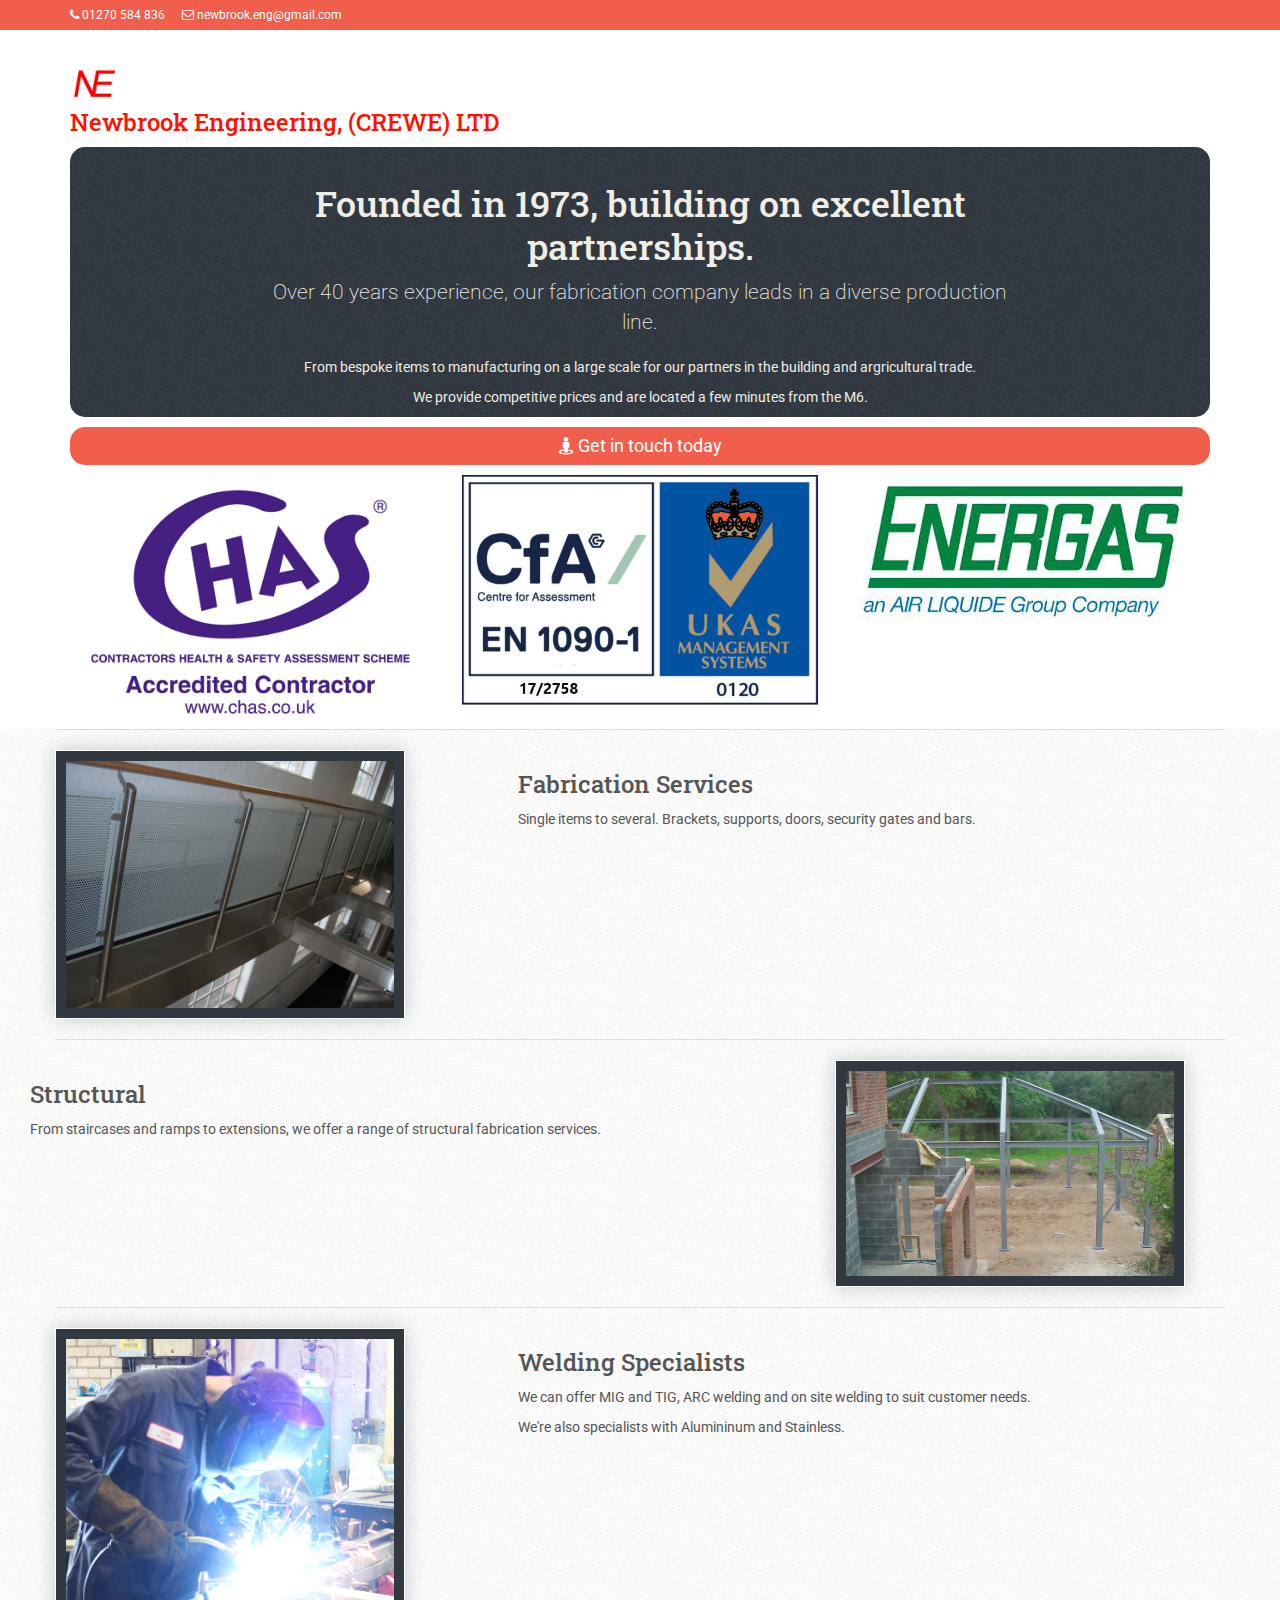
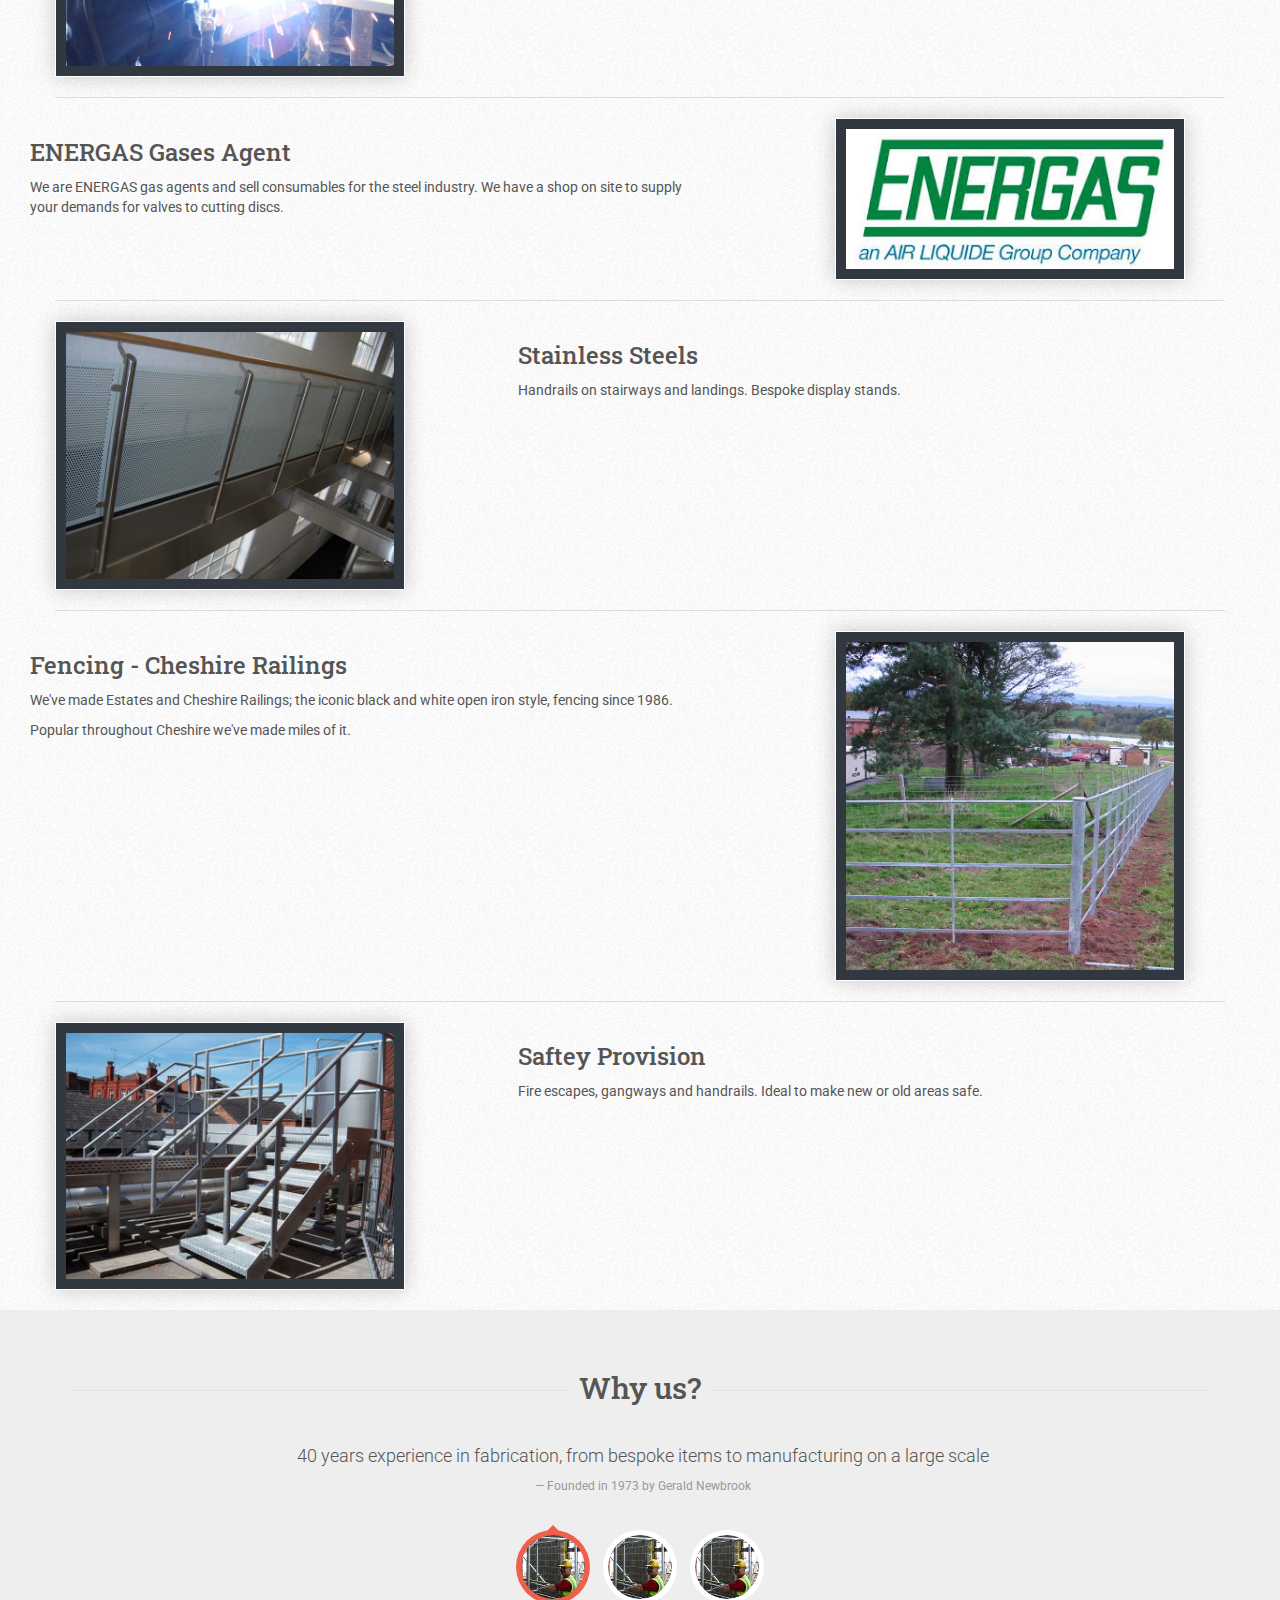
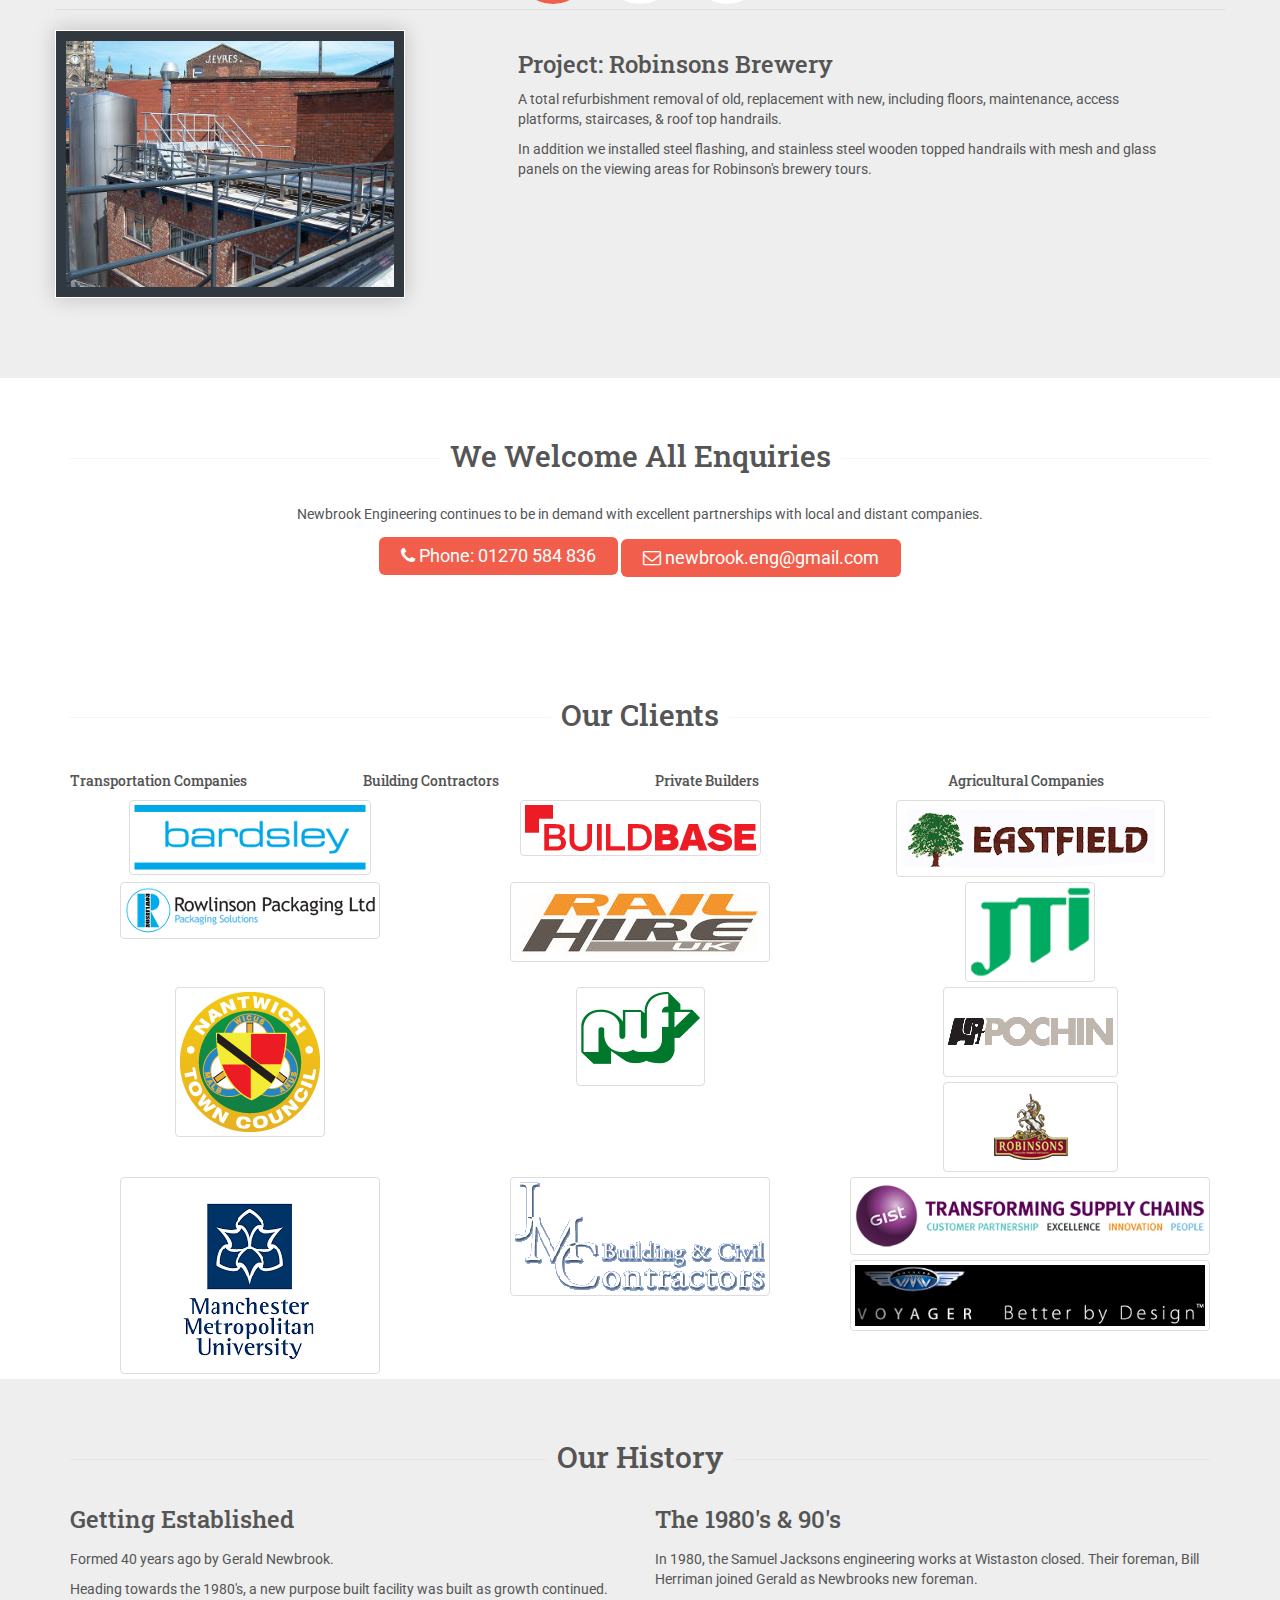
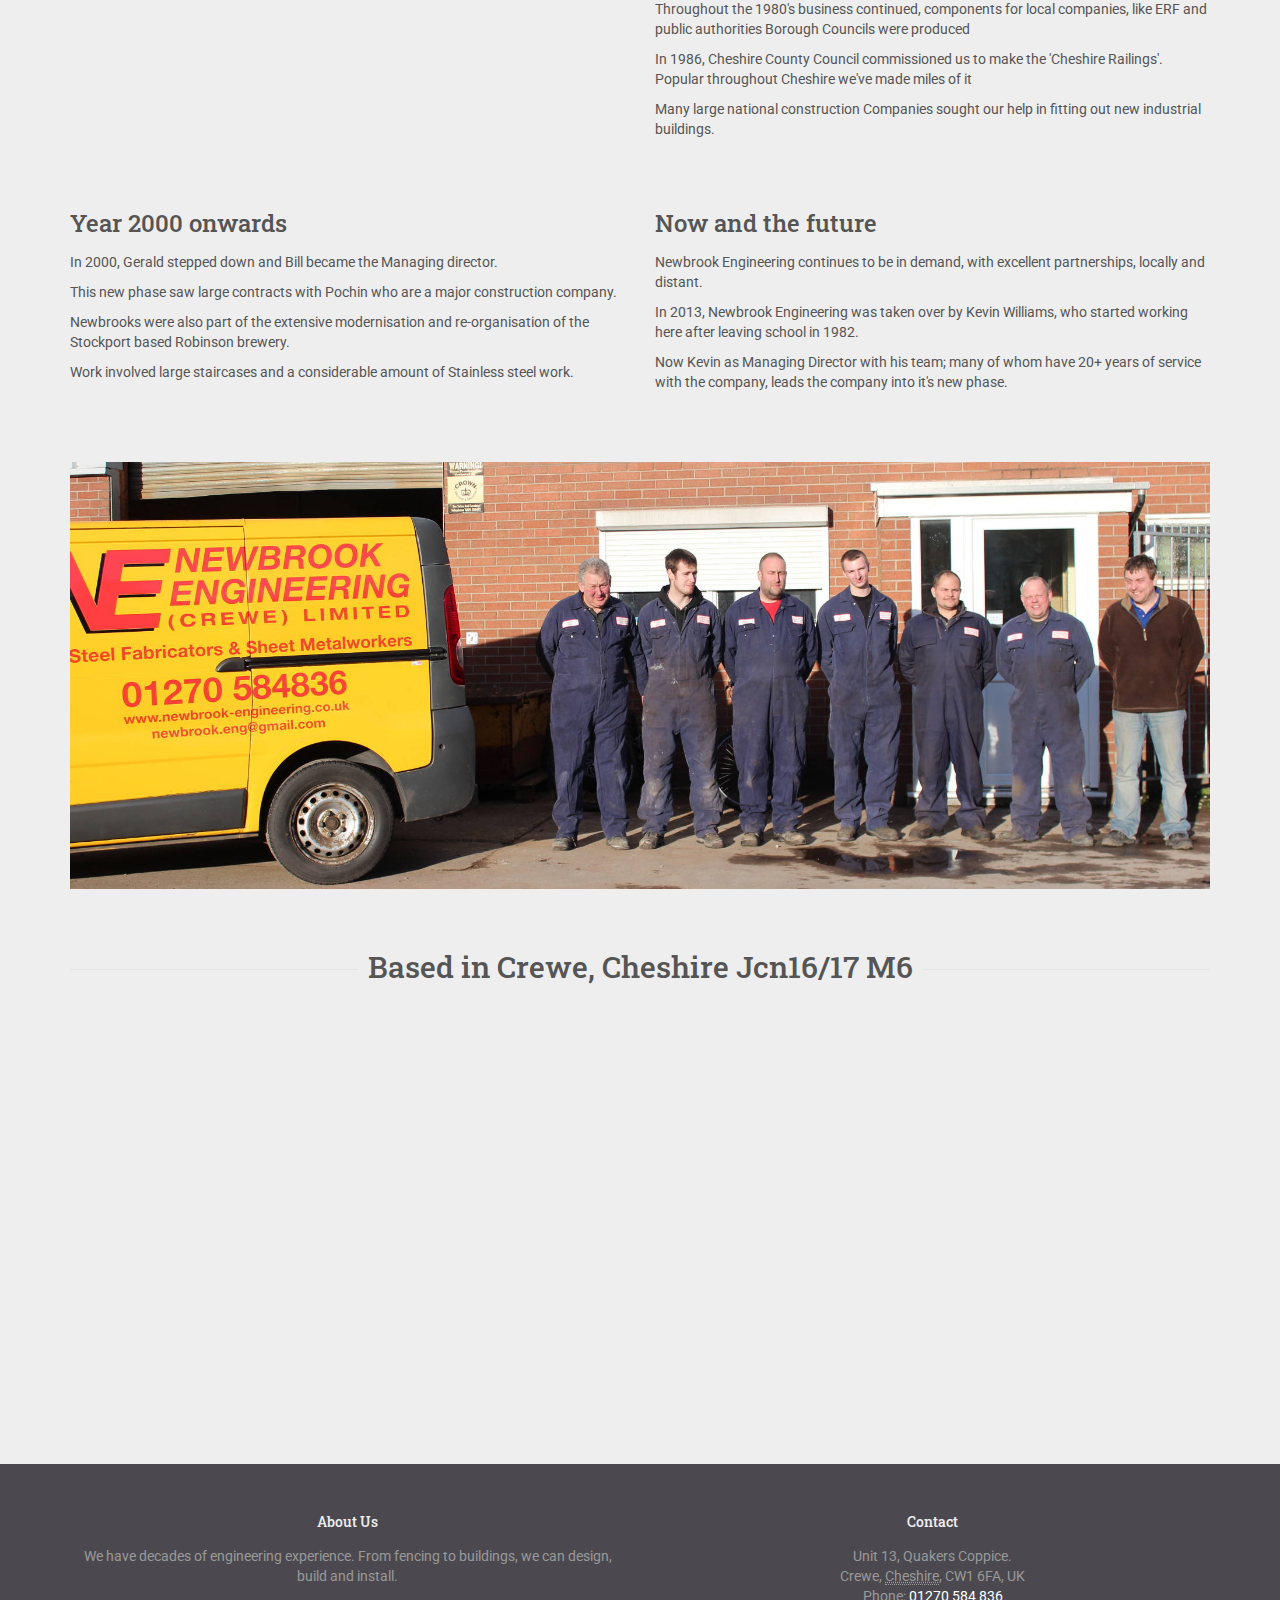
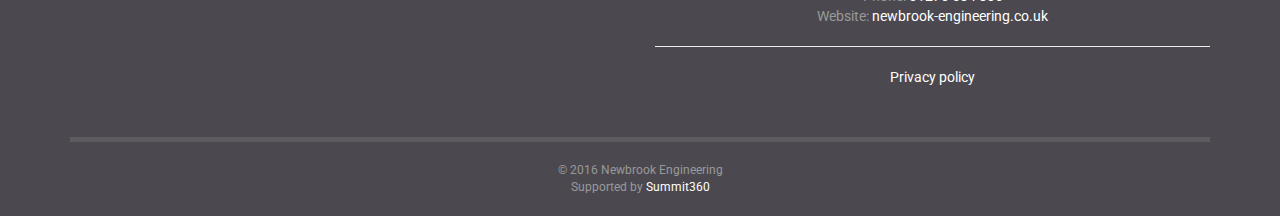
<file: index.html>
<!DOCTYPE html> <html lang=en> <head> <meta charset=utf-8> <meta name=viewport content="width=device-width, initial-scale=1"> <meta content="IE=edge,chrome=1" http-equiv=X-UA-Compatible> <title>Newbrook Engineering - Metal Fabricators</title> <meta name=description content="Metal Fabricators - Based in Crewe, Cheshire."> <meta name=author content="Summit 360 ~ Colin Densem"> <link href="assets/css/all-140fedab.css" rel=stylesheet /> <link rel=stylesheet href="https://maxcdn.bootstrapcdn.com/font-awesome/4.5.0/css/font-awesome.min.css"> <!--[if lt IE 9]><script src="https://oss.maxcdn.com/libs/html5shiv/3.7.0/html5shiv.js"></script> <script src="https://oss.maxcdn.com/libs/respond.js/1.3.0/respond.min.js"></script><![endif]--> </head> <body> <div id=top-header> <div class=container> <div class=info> <span><a href="tel:+441270584836"><i class="fa fa-phone"></i> 01270 584 836</a></span> <span> <a href="mailto:newbrook.eng@gmail.com"><i class="fa fa-envelope-o"></i> newbrook.eng@gmail.com</a> </span> </div> </div> </div> <div class=container> <div class="header p-t-10"> <h3 class=text-muted> <img class="ne-logo hidden-xs" src="assets/img/ne-logo-4c149de4.jpg"></img> <a href="/" class=c-red>Newbrook Engineering, (CREWE) LTD</a></h3> </div> <div class="headline-summary inverse pattern-noise merge-bottom"> <div class=row> <div class="col-sm-8 col-sm-offset-2"> <h1>Founded in 1973, building on excellent partnerships.</h1> <p class=lead>Over 40 years experience, our fabrication company leads in a diverse production line.</p> <p>From bespoke items to manufacturing on a large scale for our partners in the building and argricultural trade.</p> <p>We provide competitive prices and are located a few minutes from the M6.</p> </div> </div> </div> </div> <div class=container> <div class=row> <div class=col-xs-12> <a href="#contact" class="btn btn-lg btn-block btn-danger"> <i class="fa fa-1x fa-street-view"></i> Get in touch today</a> </div> <div class="col-sm-4 col-xs-12"> <img src="assets/img/chas-27c5e1da.jpg" class="img-responsive client-logo hidden-xs"/> <p class="text-center lead visible-xs mt2">We are CHAS accredited contractor.</p> </div> <div class="col-sm-4 col-xs-12"> <img src="assets/img/newbrook-cfa-ukas-0b949fa0.jpg" class="img-responsive client-logo hidden-xs"/> <p class="text-center lead visible-xs mt2">We are CFA/UKAS accredited.</p> </div> <div class="col-sm-4 col-xs-12"> <img src="assets/img/energas-1c133440.jpeg" class="img-responsive client-logo hidden-xs"/> <p class="text-center lead visible-xs mt2">We are ENERGAS Agents in Cheshire.</p> </div> </div> </div> <div class="alternates pattern-noise"> <div class=container> <div class="alternate-graphicbox row"> <div class="graphicbox col-sm-4"> <img src="assets/img/whats/what-1-c2807315.jpg" alt="" class=text-center> </div> <div class="description col-sm-7 col-sm-push-1"> <h3 class="">Fabrication Services</h3> <p>Single items to several. Brackets, supports, doors, security gates and bars.</p> </div> </div> </div> <div class=container> <div class="alternate-graphicbox row"> <div class="graphicbox col-sm-4 col-sm-push-8"> <img src="assets/img/whats/what-44-682df68b.jpg" alt="" class=text-center> </div> <div class="description col-sm-7 col-sm-pull-4"> <h3 class="">Structural</h3> <p>From staircases and ramps to extensions, we offer a range of structural fabrication services.</p> </div> </div> </div> <div class=container> <div class="alternate-graphicbox row"> <div class="graphicbox col-sm-4"> <img src="assets/img/whats/what-7-fefeb287.jpg" alt="" class=text-center> </div> <div class="description col-sm-7 col-sm-push-1"> <h3 class="">Welding Specialists</h3> <p>We can offer MIG and TIG, ARC welding and on site welding to suit customer needs.</p> <p>We're also specialists with Alumininum and Stainless.</p> </div> </div> </div> <div class=container> <div class="alternate-graphicbox row"> <div class="graphicbox col-sm-4 text-center col-sm-push-8"> <img src="assets/img/energas-1c133440.jpeg" alt="ENERGAS Supplier in Cheshire"> </div> <div class="description col-sm-7 col-sm-pull-4"> <h3 class="">ENERGAS Gases Agent</h3> <p>We are ENERGAS gas agents and sell consumables for the steel industry. We have a shop on site to supply your demands for valves to cutting discs.</p> </div> </div> </div> <div class=container> <div class="alternate-graphicbox row"> <div class="graphicbox col-sm-4"> <img src="assets/img/whats/what-1-c2807315.jpg" alt="" class=text-center> </div> <div class="description col-sm-7 col-sm-push-1"> <h3 class="">Stainless Steels</h3> <p>Handrails on stairways and landings. Bespoke display stands.</p> </div> </div> </div> <div class=container> <div class="alternate-graphicbox row"> <div class="graphicbox col-sm-4 col-sm-push-8"> <img src="assets/img/whats/what-53-20c8858c.jpg" alt="" class=text-center> </div> <div class="description col-sm-7 col-sm-pull-4"> <h3 class="">Fencing - Cheshire Railings</h3> <p>We've made Estates and Cheshire Railings; the iconic black and white open iron style, fencing since 1986.</p> <p>Popular throughout Cheshire we've made miles of it.</p> </div> </div> </div> <div class=container> <div class="alternate-graphicbox row"> <div class="graphicbox col-sm-4"> <img src="assets/img/whats/what-9-24fd3ebd.jpg" alt="" class="img-responsive client-logo text-center"> </div> <div class="description col-sm-7 col-sm-push-1"> <h3 class="">Saftey Provision</h3> <p>Fire escapes, gangways and handrails. Ideal to make new or old areas safe.</p> </div> </div> </div> </div> <section id=testimonials class="section section-center section-hilite section-testimonial"> <div class=container> <h2 class=section-title><span>Why us?</span></h2> <div id=carousel-example-generic class="carousel slide" data-ride=carousel> <div class=carousel-inner> <div class="item active"> <blockquote> <p>40 years experience in fabrication, from bespoke items to manufacturing on a large scale</p> <small>Founded in 1973 by <cite title="Source Title">Gerald Newbrook</cite></small> </blockquote> </div> <div class=item> <blockquote> <p>Long standing reputation, providing a reliable and professional service.</p> <small>Full time engineers with <cite title="Source Title">8 to 30 years experince</cite></small> </blockquote> </div> <div class=item> <blockquote> <p>Bespoke commissions, or large production for buildings, we provide a consistent and dependable response.</p> <small>Kevin Williams <cite title="Source Title"> Managing Director 2013</cite></small> </blockquote> </div> </div> <ol class=carousel-indicators> <li data-target="#carousel-example-generic" data-slide-to=0 class=active><img src="assets/img/thumbs/why-1-962aecff.png" width=64 height=64 alt="" class=img-circle></li> <li data-target="#carousel-example-generic" data-slide-to=1><img src="assets/img/thumbs/why-1-962aecff.png" width=64 height=64 alt="" class=img-circle></li> <li data-target="#carousel-example-generic" data-slide-to=2><img src="assets/img/thumbs/why-1-962aecff.png" width=64 height=64 alt="" class=img-circle></li> </ol> </div> </div> <div class=container> <div class="alternate-graphicbox row text-left"> <div class="graphicbox col-sm-4"> <img src="assets/img/projects/robinsons/400-1-99d9e735.jpg" alt="" class=text-center> </div> <div class="description col-sm-7 col-sm-push-1"> <h3 class="">Project: Robinsons Brewery</h3> <p>A total refurbishment removal of old, replacement with new, including floors, maintenance, access platforms, staircases, &amp; roof top handrails. </p> <p>In addition we installed steel flashing, and stainless steel wooden topped handrails with mesh and glass panels on the viewing areas for Robinson's brewery tours.</p> </div> </div> </div> </section> <section id=contact class="section section-center section-cta"> <div class=container> <h2 class=section-title><span>We Welcome All Enquiries</span></h2> <p>Newbrook Engineering continues to be in demand with excellent partnerships with local and distant companies.</p> <a href="tel:+441270584836" class="btn btn-lg btn-primary"><i class="fa fa-phone"></i> Phone: 01270 584 836</a> <a href="mailto:newbrook.eng@gmail.com" class="btn btn-lg btn-primary mt2"><i class="fa fa-envelope-o"></i> newbrook.eng@gmail.com</a> </a> </div> </section> <section id=clients class="section section-our-clients"> <div class=container> <h2 class=section-title><span>Our Clients</span></h2> <div class=row> <div class="col-sm-3 col-xs-6"> <h5>Transportation Companies</h5> </div> <div class="col-sm-3 col-xs-6"> <h5>Building Contractors</h5> </div> <div class="col-sm-3 col-xs-6"> <h5>Private Builders</h5> </div> <div class="col-sm-3 col-xs-6"> <h5>Agricultural Companies</h5> </div> </div> </div> <div class=container> <div class="grid row"> <div class="grid-item col-xs-6 col-sm-4 col-lg-4"> <img src="assets/img/clients/bardsley-bcee11f9.png" alt=Bardlsey class="img-thumbnail img-responsive center-block"/> </div> <div class="grid-item col-xs-6 col-sm-4 col-lg-4"> <img src="assets/img/clients/buildbase-865fa8ae.png" alt=Buildbase class="img-thumbnail img-responsive center-block"/> </div> <div class="grid-item col-xs-6 col-sm-4 col-lg-4"> <img src="assets/img/clients/eastfield-cd608153.png" alt=Eastfield class="img-thumbnail img-responsive center-block"/> </div> <div class="grid-item col-xs-6 col-sm-4 col-lg-4"> <img src="assets/img/clients/rowlinsonspackaging-474e1925.png" alt="Rowlinsons Packaging" class="img-thumbnail img-responsive center-block"/> </div> <div class="grid-item col-xs-6 col-sm-4 col-lg-4"> <img src="assets/img/clients/rail-hire-uk-9f36d231.jpg" alt="Rail Hire UK" class="img-thumbnail img-responsive center-block"/> </div> <div class="grid-item col-xs-6 col-sm-4 col-lg-4"> <img src="assets/img/clients/jti-d81eb895.png" alt=JTI class="img-thumbnail img-responsive center-block"/> </div> <div class="grid-item col-xs-6 col-sm-4 col-lg-4"> <img src="assets/img/clients/ntc-beaa9814.png" alt="NTC - Nantwhich Town Council" class="img-thumbnail img-responsive center-block"/> </div> <div class="grid-item col-xs-6 col-sm-4 col-lg-4"> <img src="assets/img/clients/nwf-6a64d7ff.png" alt="NWF - North Western Farmers" class="img-thumbnail img-responsive center-block"/> </div> <div class="grid-item col-xs-6 col-sm-4 col-lg-4"> <img src="assets/img/clients/pochin-ceddb815.png" alt=Pochin class="img-thumbnail img-responsive center-block"/> </div> <div class="grid-item col-xs-6 col-sm-4 col-lg-4"> <img src="assets/img/clients/robinsons-brewery-52c4ed51.png" alt="Robinsons Brewery" class="img-thumbnail img-responsive center-block"/> </div> <div class="grid-item col-xs-6 col-sm-4 col-lg-4"> <img src="assets/img/clients/mmu-443d0d1b.png" alt="MMU Manchester Metropolitan University" class="img-thumbnail img-responsive center-block"/> </div> <div class="grid-item col-xs-6 col-sm-4 col-lg-4"> <img src="assets/img/clients/jmc-1bb3b02d.png" alt=JMC class="img-thumbnail img-responsive center-block"/> </div> <div class="grid-item col-xs-6 col-sm-4 col-lg-4"> <img src="assets/img/clients/gist-9a1c31f5.png" alt=Gist class="img-thumbnail img-responsive center-block"/> </div> <div class="grid-item col-xs-6 col-sm-4 col-lg-4"> <img src="assets/img/clients/voyager-037253c9.png" alt=Voyager class="img-thumbnail img-responsive center-block"/> </div> </div> </div> </section> <section id=history class="section section-blog section-hilite"> <div class=container> <h2 class=section-title><span>Our History</span></h2> <div class=row> <div class=col-md-6> <article class="hentry post"> <a href="#" class=entry-thumbnail> </a> <header class=entry-header> <h2 class=entry-title>Getting Established</h2> </header> <div class=entry-content> <p>Formed 40 years ago by Gerald Newbrook.</p> <p>Heading towards the 1980's, a new purpose built facility was built as growth continued.</p> </div> </article> </div> <div class=col-md-6> <article class="hentry post"> <header class=entry-header> <h2 class=entry-title>The 1980's &amp; 90's</h2> </header> <div class=entry-content> <p>In 1980, the Samuel Jacksons engineering works at Wistaston closed. Their foreman, Bill Herriman joined Gerald as Newbrooks new foreman.</p> <p>Throughout the 1980's business continued, components for local companies, like ERF and public authorities Borough Councils were produced</p> <p>In 1986, Cheshire County Council commissioned us to make the 'Cheshire Railings'. Popular throughout Cheshire we've made miles of it</p> <p>Many large national construction Companies sought our help in fitting out new industrial buildings.</p> </div> </article> </div> </div> <div class=row> <div class=col-md-6> <article class="hentry post"> <header class=entry-header> <h2 class=entry-title>Year 2000 onwards</h2> </header> <div class=entry-content> <p>In 2000, Gerald stepped down and Bill became the Managing director.</p> <p>This new phase saw large contracts with Pochin who are a major construction company.</p> <p>Newbrooks were also part of the extensive modernisation and re-organisation of the Stockport based Robinson brewery.</p> <p>Work involved large staircases and a considerable amount of Stainless steel work.</p> </div> </article> </div> <div class=col-md-6> <article class="hentry post"> <header class=entry-header> <h2 class=entry-title>Now and the future</h2> </header> <div class=entry-content> <p>Newbrook Engineering continues to be in demand, with excellent partnerships, locally and distant.</p> <p>In 2013, Newbrook Engineering was taken over by Kevin Williams, who started working here after leaving school in 1982. </p> <p>Now Kevin as Managing Director with his team; many of whom have 20+ years of service with the company, leads the company into it's new phase.</p> </div> </div> </article> <div class=col-xs-12> <img src="assets/img/ne-team-3d768d74.jpg" class="img-responsive client-logo"> </div> </div> </div> </div> </section> <section id=contact class="section section-center section-cta section-hilite"> <div class=container> <h2 class=section-title><span>Based in Crewe, Cheshire Jcn16/17 M6</span></h2> <div id=map class=transparent> <iframe src="https://www.google.com/maps/embed?pb=!1m14!1m12!1m3!1d1198.1206765876482!2d-2.4165754999999995!3d53.08790025!2m3!1f0!2f0!3f0!3m2!1i1024!2i768!4f13.1!5e0!3m2!1sen!2suk!4v1390591942336" width="100%" height=256 frameborder=0 style="border:0"></iframe> </div> </div> </section> </div> <footer id=footer class=site-footer> <div class=container> <div id=sidebar-footer-1> <div class=row> <aside class="widget col-md-6 col-sm-6"> <h5 class=widget-title>About Us</h5> <p>We have decades of engineering experience. From fencing to buildings, we can design, build and install. </p> </aside> <aside class="widget col-md-6 col-sm-6"> <h5 class=widget-title>Contact</h5> <div class=textwidget> <div class=adr> <div class=street-address>Unit 13, Quakers Coppice.</div> <span class=locality>Crewe</span>, <abbr class=region title=Cheshire>Cheshire</abbr>, <span class=postal-code>CW1 6FA</span>, <span class=country-name>UK</span> </div> <div>Phone: <span class=tel><a href="tel:+441270584836">01270 584 836</a></span></div> <div>Website: <a class=url href="http://newbrook-engineering.co.uk">newbrook-engineering.co.uk</a></div> <hr/> <p class=""><a href="/privacy/">Privacy policy</a></p> </div> </aside> </div> </div> <div class=copyright><p>© 2016 Newbrook Engineering<br/> Supported by <a href="http://www.summit360.co.uk" target=_new>Summit360</a></p></div> </div> </footer> <script src="https://code.jquery.com/jquery-1.10.2.min.js"></script> <script src="https://npmcdn.com/masonry-layout@4.1/dist/masonry.pkgd.min.js"></script> <script src="https://npmcdn.com/imagesloaded@4.1/imagesloaded.pkgd.min.js"></script> <script src="assets/js/all-33df78b2.js"></script> <script>
  (function(i,s,o,g,r,a,m){i['GoogleAnalyticsObject']=r;i[r]=i[r]||function(){
  (i[r].q=i[r].q||[]).push(arguments)},i[r].l=1*new Date();a=s.createElement(o),
  m=s.getElementsByTagName(o)[0];a.async=1;a.src=g;m.parentNode.insertBefore(a,m)
  })(window,document,'script','//www.google-analytics.com/analytics.js','ga');
  ga('create', 'UA-44053537-1', 'auto');
  ga('set', 'anonymizeIp', true);
  ga('send', 'pageview');
</script> </body> </html>
</file>
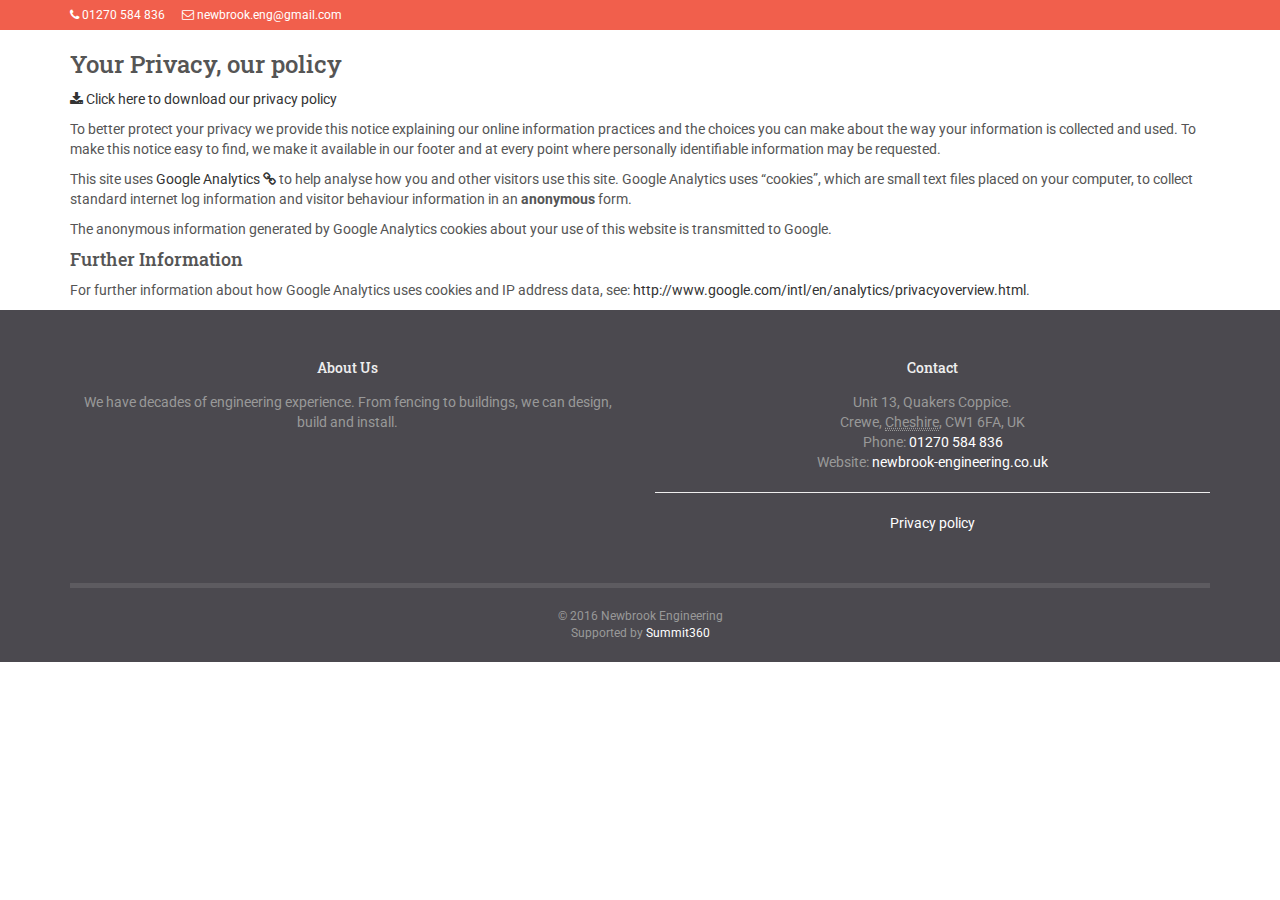
<file: privacy/index.html>
<!DOCTYPE html> <html lang=en> <head> <meta charset=utf-8> <meta name=viewport content="width=device-width, initial-scale=1"> <meta content="IE=edge,chrome=1" http-equiv=X-UA-Compatible> <title>Privacy Policy | Newbrook Engineering</title> <meta name=description content="Metal Fabricators - Based in Crewe, Cheshire."> <meta name=author content="Summit 360 ~ Colin Densem"> <link href="../assets/css/all-140fedab.css" rel=stylesheet /> <link rel=stylesheet href="https://maxcdn.bootstrapcdn.com/font-awesome/4.5.0/css/font-awesome.min.css"> <!--[if lt IE 9]><script src="https://oss.maxcdn.com/libs/html5shiv/3.7.0/html5shiv.js"></script> <script src="https://oss.maxcdn.com/libs/respond.js/1.3.0/respond.min.js"></script><![endif]--> </head> <body> <div id=top-header> <div class=container> <div class=info> <span><a href="tel:+441270584836"><i class="fa fa-phone"></i> 01270 584 836</a></span> <span> <a href="mailto:newbrook.eng@gmail.com"><i class="fa fa-envelope-o"></i> newbrook.eng@gmail.com</a> </span> </div> </div> </div> <div class=container> <div class=row> <div class=col-xs-12> <h3>Your Privacy, our policy</h3> <p><a rel="noopener noreferrer" target=_blank href="/privacy-policy.pdf"><i class="fa fa-download"></i> Click here to download our privacy policy</a></p> <p> To better protect your privacy we provide this notice explaining our online information practices and the choices you can make about the way your information is collected and used. To make this notice easy to find, we make it available in our footer and at every point where personally identifiable information may be requested. </p> <p>This site uses <a href="//analytics.google.com/">Google Analytics <i class="fa fa-link"></i></a> to help analyse how you and other visitors use this site. Google Analytics uses “cookies”, which are small text files placed on your computer, to collect standard internet log information and visitor behaviour information in an <strong>anonymous</strong> form.</p> <p>The anonymous information generated by Google Analytics cookies about your use of this website is transmitted to Google. </p> <h4>Further Information</h4> <p>For further information about how Google Analytics uses cookies and IP address data, see: <a title="Opens in new window" href="https://www.google.com/intl/en/analytics/privacyoverview.html" target=_blank rel='noopener noreferrer'>http://www.google.com/intl/en/analytics/privacyoverview.html</a>.</p> </div> </div> </div> <footer id=footer class=site-footer> <div class=container> <div id=sidebar-footer-1> <div class=row> <aside class="widget col-md-6 col-sm-6"> <h5 class=widget-title>About Us</h5> <p>We have decades of engineering experience. From fencing to buildings, we can design, build and install. </p> </aside> <aside class="widget col-md-6 col-sm-6"> <h5 class=widget-title>Contact</h5> <div class=textwidget> <div class=adr> <div class=street-address>Unit 13, Quakers Coppice.</div> <span class=locality>Crewe</span>, <abbr class=region title=Cheshire>Cheshire</abbr>, <span class=postal-code>CW1 6FA</span>, <span class=country-name>UK</span> </div> <div>Phone: <span class=tel><a href="tel:+441270584836">01270 584 836</a></span></div> <div>Website: <a class=url href="http://newbrook-engineering.co.uk">newbrook-engineering.co.uk</a></div> <hr/> <p class=""><a href="/privacy/">Privacy policy</a></p> </div> </aside> </div> </div> <div class=copyright><p>© 2016 Newbrook Engineering<br/> Supported by <a href="http://www.summit360.co.uk" target=_new>Summit360</a></p></div> </div> </footer> <script src="https://code.jquery.com/jquery-1.10.2.min.js"></script> <script src="https://npmcdn.com/masonry-layout@4.1/dist/masonry.pkgd.min.js"></script> <script src="https://npmcdn.com/imagesloaded@4.1/imagesloaded.pkgd.min.js"></script> <script src="../assets/js/all-33df78b2.js"></script> <script>
  (function(i,s,o,g,r,a,m){i['GoogleAnalyticsObject']=r;i[r]=i[r]||function(){
  (i[r].q=i[r].q||[]).push(arguments)},i[r].l=1*new Date();a=s.createElement(o),
  m=s.getElementsByTagName(o)[0];a.async=1;a.src=g;m.parentNode.insertBefore(a,m)
  })(window,document,'script','//www.google-analytics.com/analytics.js','ga');
  ga('create', 'UA-44053537-1', 'auto');
  ga('set', 'anonymizeIp', true);
  ga('send', 'pageview');
</script> </body> </html>
</file>
<file: assets/css/all-140fedab.css>
@import url(//fonts.googleapis.com/css?family=Roboto+Slab);@import url(//fonts.googleapis.com/css?family=Roboto);/*! normalize.css v2.1.3 | MIT License | git.io/normalize */article,aside,details,figcaption,figure,footer,header,hgroup,main,nav,section,summary{display:block}audio,canvas,video{display:inline-block}audio:not([controls]){display:none;height:0}[hidden],template{display:none}html{font-family:sans-serif;-ms-text-size-adjust:100%;-webkit-text-size-adjust:100%}body{margin:0}a{background:transparent}a:focus{outline:thin dotted}a:active,a:hover{outline:0}h1{font-size:2em;margin:0.67em 0}abbr[title]{border-bottom:1px dotted}b,strong{font-weight:bold}dfn{font-style:italic}hr{-moz-box-sizing:content-box;box-sizing:content-box;height:0}mark{background:#ff0;color:#000}code,kbd,pre,samp{font-family:monospace, serif;font-size:1em}pre{white-space:pre-wrap}q{quotes:"\201C" "\201D" "\2018" "\2019"}small{font-size:80%}sub,sup{font-size:75%;line-height:0;position:relative;vertical-align:baseline}sup{top:-0.5em}sub{bottom:-0.25em}img{border:0}svg:not(:root){overflow:hidden}figure{margin:0}fieldset{border:1px solid #c0c0c0;margin:0 2px;padding:0.35em 0.625em 0.75em}legend{border:0;padding:0}button,input,select,textarea{font-family:inherit;font-size:100%;margin:0}button,input{line-height:normal}button,select{text-transform:none}button,html input[type="button"],input[type="reset"],input[type="submit"]{-webkit-appearance:button;cursor:pointer}button[disabled],html input[disabled]{cursor:default}input[type="checkbox"],input[type="radio"]{box-sizing:border-box;padding:0}input[type="search"]{-webkit-appearance:textfield;-moz-box-sizing:content-box;-webkit-box-sizing:content-box;box-sizing:content-box}input[type="search"]::-webkit-search-cancel-button,input[type="search"]::-webkit-search-decoration{-webkit-appearance:none}button::-moz-focus-inner,input::-moz-focus-inner{border:0;padding:0}textarea{overflow:auto;vertical-align:top}table{border-collapse:collapse;border-spacing:0}@media print{*{text-shadow:none !important;color:#000 !important;background:transparent !important;box-shadow:none !important}a,a:visited{text-decoration:underline}a[href]:after{content:" (" attr(href) ")"}abbr[title]:after{content:" (" attr(title) ")"}a[href^="javascript:"]:after,a[href^="#"]:after{content:""}pre,blockquote{border:1px solid #999;page-break-inside:avoid}thead{display:table-header-group}tr,img{page-break-inside:avoid}img{max-width:100% !important}@page{margin:2cm .5cm}p,h2,h3{orphans:3;widows:3}h2,h3{page-break-after:avoid}select{background:#fff !important}.navbar{display:none}.table td,.table th{background-color:#fff !important}.btn>.caret,.dropup>.btn>.caret{border-top-color:#000 !important}.label{border:1px solid #000}.table{border-collapse:collapse !important}.table-bordered th,.table-bordered td{border:1px solid #ddd !important}}*,*:before,*:after{-webkit-box-sizing:border-box;-moz-box-sizing:border-box;box-sizing:border-box}html{font-size:62.5%;-webkit-tap-highlight-color:transparent}body{font-family:'Roboto', "Helvetica Neue", Helvetica, Arial, sans-serif;font-size:14px;line-height:1.42857143;color:#555555;background-color:#ffffff}input,button,select,textarea{font-family:inherit;font-size:inherit;line-height:inherit}a{color:#333333;text-decoration:none}a:hover,a:focus{color:#0d0d0d;text-decoration:underline}a:focus{outline:thin dotted;outline:5px auto -webkit-focus-ring-color;outline-offset:-2px}img{vertical-align:middle}.img-responsive{display:block;max-width:100%;height:auto}.img-rounded{border-radius:6px}.img-thumbnail{padding:4px;line-height:1.42857143;background-color:#ffffff;border:1px solid #dddddd;border-radius:4px;-webkit-transition:all 0.2s ease-in-out;transition:all 0.2s ease-in-out;display:inline-block;max-width:100%;height:auto}.img-circle{border-radius:50%}hr{margin-top:20px;margin-bottom:20px;border:0;border-top:1px solid #eeeeee}.sr-only{position:absolute;width:1px;height:1px;margin:-1px;padding:0;overflow:hidden;clip:rect(0, 0, 0, 0);border:0}h1,h2,h3,h4,h5,h6,.h1,.h2,.h3,.h4,.h5,.h6{font-family:'Roboto Slab', Georgia, "Times New Roman", Times, serif;font-weight:500;line-height:1.2;color:inherit}h1 small,h2 small,h3 small,h4 small,h5 small,h6 small,.h1 small,.h2 small,.h3 small,.h4 small,.h5 small,.h6 small,h1 .small,h2 .small,h3 .small,h4 .small,h5 .small,h6 .small,.h1 .small,.h2 .small,.h3 .small,.h4 .small,.h5 .small,.h6 .small{font-weight:normal;line-height:1;color:#999999}h1,h2,h3{margin-top:20px;margin-bottom:10px}h1 small,h2 small,h3 small,h1 .small,h2 .small,h3 .small{font-size:65%}h4,h5,h6{margin-top:10px;margin-bottom:10px}h4 small,h5 small,h6 small,h4 .small,h5 .small,h6 .small{font-size:75%}h1,.h1{font-size:36px}h2,.h2{font-size:30px}h3,.h3{font-size:24px}h4,.h4{font-size:18px}h5,.h5{font-size:14px}h6,.h6{font-size:12px}p{margin:0 0 10px}.lead{margin-bottom:20px;font-size:16px;font-weight:200;line-height:1.4}@media (min-width: 768px){.lead{font-size:21px}}small,.small{font-size:85%}cite{font-style:normal}.text-muted{color:#999999}.text-primary{color:#f15f4c}.text-primary:hover{color:#ed351d}.text-warning{color:#8a6d3b}.text-warning:hover{color:#66512c}.text-danger{color:#a94442}.text-danger:hover{color:#843534}.text-success{color:#3c763d}.text-success:hover{color:#2b542c}.text-info{color:#31708f}.text-info:hover{color:#245269}.text-left{text-align:left}.text-right{text-align:right}.text-center{text-align:center}.page-header{padding-bottom:9px;margin:40px 0 20px;border-bottom:1px solid #eeeeee}ul,ol{margin-top:0;margin-bottom:10px}ul ul,ol ul,ul ol,ol ol{margin-bottom:0}.list-unstyled{padding-left:0;list-style:none}.list-inline{padding-left:0;list-style:none}.list-inline>li{display:inline-block;padding-left:5px;padding-right:5px}.list-inline>li:first-child{padding-left:0}dl{margin-top:0;margin-bottom:20px}dt,dd{line-height:1.42857143}dt{font-weight:bold}dd{margin-left:0}@media (min-width: 768px){.dl-horizontal dt{float:left;width:160px;clear:left;text-align:right;overflow:hidden;text-overflow:ellipsis;white-space:nowrap}.dl-horizontal dd{margin-left:180px}.dl-horizontal dd:before,.dl-horizontal dd:after{content:" ";display:table}.dl-horizontal dd:after{clear:both}.dl-horizontal dd:before,.dl-horizontal dd:after{content:" ";display:table}.dl-horizontal dd:after{clear:both}}abbr[title],abbr[data-original-title]{cursor:help;border-bottom:1px dotted #999999}.initialism{font-size:90%;text-transform:uppercase}blockquote{padding:10px 20px;margin:0 0 20px;border-left:5px solid #eeeeee}blockquote p{font-size:17.5px;font-weight:300;line-height:1.25}blockquote p:last-child{margin-bottom:0}blockquote small,blockquote .small{display:block;line-height:1.42857143;color:#999999}blockquote small:before,blockquote .small:before{content:'\2014 \00A0'}blockquote.pull-right{padding-right:15px;padding-left:0;border-right:5px solid #eeeeee;border-left:0}blockquote.pull-right p,blockquote.pull-right small,blockquote.pull-right .small{text-align:right}blockquote.pull-right small:before,blockquote.pull-right .small:before{content:''}blockquote.pull-right small:after,blockquote.pull-right .small:after{content:'\00A0 \2014'}blockquote:before,blockquote:after{content:""}address{margin-bottom:20px;font-style:normal;line-height:1.42857143}code,kbd,pre,samp{font-family:Menlo, Monaco, Consolas, "Courier New", monospace}code{padding:2px 4px;font-size:90%;color:#c7254e;background-color:#f9f2f4;white-space:nowrap;border-radius:4px}pre{display:block;padding:9.5px;margin:0 0 10px;font-size:13px;line-height:1.42857143;word-break:break-all;word-wrap:break-word;color:#333333;background-color:#f5f5f5;border:1px solid #cccccc;border-radius:4px}pre code{padding:0;font-size:inherit;color:inherit;white-space:pre-wrap;background-color:transparent;border-radius:0}.pre-scrollable{max-height:340px;overflow-y:scroll}.container{margin-right:auto;margin-left:auto;padding-left:15px;padding-right:15px}.container:before,.container:after{content:" ";display:table}.container:after{clear:both}.container:before,.container:after{content:" ";display:table}.container:after{clear:both}@media (min-width: 768px){.container{width:750px}}@media (min-width: 992px){.container{width:970px}}@media (min-width: 1200px){.container{width:1170px}}.row{margin-left:-15px;margin-right:-15px}.row:before,.row:after{content:" ";display:table}.row:after{clear:both}.row:before,.row:after{content:" ";display:table}.row:after{clear:both}.col-xs-1,.col-sm-1,.col-md-1,.col-lg-1,.col-xs-2,.col-sm-2,.col-md-2,.col-lg-2,.col-xs-3,.col-sm-3,.col-md-3,.col-lg-3,.col-xs-4,.col-sm-4,.col-md-4,.col-lg-4,.col-xs-5,.col-sm-5,.col-md-5,.col-lg-5,.col-xs-6,.col-sm-6,.col-md-6,.col-lg-6,.col-xs-7,.col-sm-7,.col-md-7,.col-lg-7,.col-xs-8,.col-sm-8,.col-md-8,.col-lg-8,.col-xs-9,.col-sm-9,.col-md-9,.col-lg-9,.col-xs-10,.col-sm-10,.col-md-10,.col-lg-10,.col-xs-11,.col-sm-11,.col-md-11,.col-lg-11,.col-xs-12,.col-sm-12,.col-md-12,.col-lg-12{position:relative;min-height:1px;padding-left:15px;padding-right:15px}.col-xs-1,.col-xs-2,.col-xs-3,.col-xs-4,.col-xs-5,.col-xs-6,.col-xs-7,.col-xs-8,.col-xs-9,.col-xs-10,.col-xs-11,.col-xs-12{float:left}.col-xs-12{width:100%}.col-xs-11{width:91.66666667%}.col-xs-10{width:83.33333333%}.col-xs-9{width:75%}.col-xs-8{width:66.66666667%}.col-xs-7{width:58.33333333%}.col-xs-6{width:50%}.col-xs-5{width:41.66666667%}.col-xs-4{width:33.33333333%}.col-xs-3{width:25%}.col-xs-2{width:16.66666667%}.col-xs-1{width:8.33333333%}.col-xs-pull-12{right:100%}.col-xs-pull-11{right:91.66666667%}.col-xs-pull-10{right:83.33333333%}.col-xs-pull-9{right:75%}.col-xs-pull-8{right:66.66666667%}.col-xs-pull-7{right:58.33333333%}.col-xs-pull-6{right:50%}.col-xs-pull-5{right:41.66666667%}.col-xs-pull-4{right:33.33333333%}.col-xs-pull-3{right:25%}.col-xs-pull-2{right:16.66666667%}.col-xs-pull-1{right:8.33333333%}.col-xs-pull-0{right:0%}.col-xs-push-12{left:100%}.col-xs-push-11{left:91.66666667%}.col-xs-push-10{left:83.33333333%}.col-xs-push-9{left:75%}.col-xs-push-8{left:66.66666667%}.col-xs-push-7{left:58.33333333%}.col-xs-push-6{left:50%}.col-xs-push-5{left:41.66666667%}.col-xs-push-4{left:33.33333333%}.col-xs-push-3{left:25%}.col-xs-push-2{left:16.66666667%}.col-xs-push-1{left:8.33333333%}.col-xs-push-0{left:0%}.col-xs-offset-12{margin-left:100%}.col-xs-offset-11{margin-left:91.66666667%}.col-xs-offset-10{margin-left:83.33333333%}.col-xs-offset-9{margin-left:75%}.col-xs-offset-8{margin-left:66.66666667%}.col-xs-offset-7{margin-left:58.33333333%}.col-xs-offset-6{margin-left:50%}.col-xs-offset-5{margin-left:41.66666667%}.col-xs-offset-4{margin-left:33.33333333%}.col-xs-offset-3{margin-left:25%}.col-xs-offset-2{margin-left:16.66666667%}.col-xs-offset-1{margin-left:8.33333333%}.col-xs-offset-0{margin-left:0%}@media (min-width: 768px){.col-sm-1,.col-sm-2,.col-sm-3,.col-sm-4,.col-sm-5,.col-sm-6,.col-sm-7,.col-sm-8,.col-sm-9,.col-sm-10,.col-sm-11,.col-sm-12{float:left}.col-sm-12{width:100%}.col-sm-11{width:91.66666667%}.col-sm-10{width:83.33333333%}.col-sm-9{width:75%}.col-sm-8{width:66.66666667%}.col-sm-7{width:58.33333333%}.col-sm-6{width:50%}.col-sm-5{width:41.66666667%}.col-sm-4{width:33.33333333%}.col-sm-3{width:25%}.col-sm-2{width:16.66666667%}.col-sm-1{width:8.33333333%}.col-sm-pull-12{right:100%}.col-sm-pull-11{right:91.66666667%}.col-sm-pull-10{right:83.33333333%}.col-sm-pull-9{right:75%}.col-sm-pull-8{right:66.66666667%}.col-sm-pull-7{right:58.33333333%}.col-sm-pull-6{right:50%}.col-sm-pull-5{right:41.66666667%}.col-sm-pull-4{right:33.33333333%}.col-sm-pull-3{right:25%}.col-sm-pull-2{right:16.66666667%}.col-sm-pull-1{right:8.33333333%}.col-sm-pull-0{right:0%}.col-sm-push-12{left:100%}.col-sm-push-11{left:91.66666667%}.col-sm-push-10{left:83.33333333%}.col-sm-push-9{left:75%}.col-sm-push-8{left:66.66666667%}.col-sm-push-7{left:58.33333333%}.col-sm-push-6{left:50%}.col-sm-push-5{left:41.66666667%}.col-sm-push-4{left:33.33333333%}.col-sm-push-3{left:25%}.col-sm-push-2{left:16.66666667%}.col-sm-push-1{left:8.33333333%}.col-sm-push-0{left:0%}.col-sm-offset-12{margin-left:100%}.col-sm-offset-11{margin-left:91.66666667%}.col-sm-offset-10{margin-left:83.33333333%}.col-sm-offset-9{margin-left:75%}.col-sm-offset-8{margin-left:66.66666667%}.col-sm-offset-7{margin-left:58.33333333%}.col-sm-offset-6{margin-left:50%}.col-sm-offset-5{margin-left:41.66666667%}.col-sm-offset-4{margin-left:33.33333333%}.col-sm-offset-3{margin-left:25%}.col-sm-offset-2{margin-left:16.66666667%}.col-sm-offset-1{margin-left:8.33333333%}.col-sm-offset-0{margin-left:0%}}@media (min-width: 992px){.col-md-1,.col-md-2,.col-md-3,.col-md-4,.col-md-5,.col-md-6,.col-md-7,.col-md-8,.col-md-9,.col-md-10,.col-md-11,.col-md-12{float:left}.col-md-12{width:100%}.col-md-11{width:91.66666667%}.col-md-10{width:83.33333333%}.col-md-9{width:75%}.col-md-8{width:66.66666667%}.col-md-7{width:58.33333333%}.col-md-6{width:50%}.col-md-5{width:41.66666667%}.col-md-4{width:33.33333333%}.col-md-3{width:25%}.col-md-2{width:16.66666667%}.col-md-1{width:8.33333333%}.col-md-pull-12{right:100%}.col-md-pull-11{right:91.66666667%}.col-md-pull-10{right:83.33333333%}.col-md-pull-9{right:75%}.col-md-pull-8{right:66.66666667%}.col-md-pull-7{right:58.33333333%}.col-md-pull-6{right:50%}.col-md-pull-5{right:41.66666667%}.col-md-pull-4{right:33.33333333%}.col-md-pull-3{right:25%}.col-md-pull-2{right:16.66666667%}.col-md-pull-1{right:8.33333333%}.col-md-pull-0{right:0%}.col-md-push-12{left:100%}.col-md-push-11{left:91.66666667%}.col-md-push-10{left:83.33333333%}.col-md-push-9{left:75%}.col-md-push-8{left:66.66666667%}.col-md-push-7{left:58.33333333%}.col-md-push-6{left:50%}.col-md-push-5{left:41.66666667%}.col-md-push-4{left:33.33333333%}.col-md-push-3{left:25%}.col-md-push-2{left:16.66666667%}.col-md-push-1{left:8.33333333%}.col-md-push-0{left:0%}.col-md-offset-12{margin-left:100%}.col-md-offset-11{margin-left:91.66666667%}.col-md-offset-10{margin-left:83.33333333%}.col-md-offset-9{margin-left:75%}.col-md-offset-8{margin-left:66.66666667%}.col-md-offset-7{margin-left:58.33333333%}.col-md-offset-6{margin-left:50%}.col-md-offset-5{margin-left:41.66666667%}.col-md-offset-4{margin-left:33.33333333%}.col-md-offset-3{margin-left:25%}.col-md-offset-2{margin-left:16.66666667%}.col-md-offset-1{margin-left:8.33333333%}.col-md-offset-0{margin-left:0%}}@media (min-width: 1200px){.col-lg-1,.col-lg-2,.col-lg-3,.col-lg-4,.col-lg-5,.col-lg-6,.col-lg-7,.col-lg-8,.col-lg-9,.col-lg-10,.col-lg-11,.col-lg-12{float:left}.col-lg-12{width:100%}.col-lg-11{width:91.66666667%}.col-lg-10{width:83.33333333%}.col-lg-9{width:75%}.col-lg-8{width:66.66666667%}.col-lg-7{width:58.33333333%}.col-lg-6{width:50%}.col-lg-5{width:41.66666667%}.col-lg-4{width:33.33333333%}.col-lg-3{width:25%}.col-lg-2{width:16.66666667%}.col-lg-1{width:8.33333333%}.col-lg-pull-12{right:100%}.col-lg-pull-11{right:91.66666667%}.col-lg-pull-10{right:83.33333333%}.col-lg-pull-9{right:75%}.col-lg-pull-8{right:66.66666667%}.col-lg-pull-7{right:58.33333333%}.col-lg-pull-6{right:50%}.col-lg-pull-5{right:41.66666667%}.col-lg-pull-4{right:33.33333333%}.col-lg-pull-3{right:25%}.col-lg-pull-2{right:16.66666667%}.col-lg-pull-1{right:8.33333333%}.col-lg-pull-0{right:0%}.col-lg-push-12{left:100%}.col-lg-push-11{left:91.66666667%}.col-lg-push-10{left:83.33333333%}.col-lg-push-9{left:75%}.col-lg-push-8{left:66.66666667%}.col-lg-push-7{left:58.33333333%}.col-lg-push-6{left:50%}.col-lg-push-5{left:41.66666667%}.col-lg-push-4{left:33.33333333%}.col-lg-push-3{left:25%}.col-lg-push-2{left:16.66666667%}.col-lg-push-1{left:8.33333333%}.col-lg-push-0{left:0%}.col-lg-offset-12{margin-left:100%}.col-lg-offset-11{margin-left:91.66666667%}.col-lg-offset-10{margin-left:83.33333333%}.col-lg-offset-9{margin-left:75%}.col-lg-offset-8{margin-left:66.66666667%}.col-lg-offset-7{margin-left:58.33333333%}.col-lg-offset-6{margin-left:50%}.col-lg-offset-5{margin-left:41.66666667%}.col-lg-offset-4{margin-left:33.33333333%}.col-lg-offset-3{margin-left:25%}.col-lg-offset-2{margin-left:16.66666667%}.col-lg-offset-1{margin-left:8.33333333%}.col-lg-offset-0{margin-left:0%}}table{max-width:100%;background-color:transparent}th{text-align:left}.table{width:100%;margin-bottom:20px}.table>thead>tr>th,.table>tbody>tr>th,.table>tfoot>tr>th,.table>thead>tr>td,.table>tbody>tr>td,.table>tfoot>tr>td{padding:8px;line-height:1.42857143;vertical-align:top;border-top:1px solid #dddddd}.table>thead>tr>th{vertical-align:bottom;border-bottom:2px solid #dddddd}.table>caption+thead>tr:first-child>th,.table>colgroup+thead>tr:first-child>th,.table>thead:first-child>tr:first-child>th,.table>caption+thead>tr:first-child>td,.table>colgroup+thead>tr:first-child>td,.table>thead:first-child>tr:first-child>td{border-top:0}.table>tbody+tbody{border-top:2px solid #dddddd}.table .table{background-color:#ffffff}.table-condensed>thead>tr>th,.table-condensed>tbody>tr>th,.table-condensed>tfoot>tr>th,.table-condensed>thead>tr>td,.table-condensed>tbody>tr>td,.table-condensed>tfoot>tr>td{padding:5px}.table-bordered{border:1px solid #dddddd}.table-bordered>thead>tr>th,.table-bordered>tbody>tr>th,.table-bordered>tfoot>tr>th,.table-bordered>thead>tr>td,.table-bordered>tbody>tr>td,.table-bordered>tfoot>tr>td{border:1px solid #dddddd}.table-bordered>thead>tr>th,.table-bordered>thead>tr>td{border-bottom-width:2px}.table-striped>tbody>tr:nth-child(odd)>td,.table-striped>tbody>tr:nth-child(odd)>th{background-color:#f9f9f9}.table-hover>tbody>tr:hover>td,.table-hover>tbody>tr:hover>th{background-color:#f5f5f5}table col[class*="col-"]{position:static;float:none;display:table-column}table td[class*="col-"],table th[class*="col-"]{float:none;display:table-cell}.table>thead>tr>.active,.table>tbody>tr>.active,.table>tfoot>tr>.active,.table>thead>.active>td,.table>tbody>.active>td,.table>tfoot>.active>td,.table>thead>.active>th,.table>tbody>.active>th,.table>tfoot>.active>th{background-color:#f5f5f5}.table-hover>tbody>tr>.active:hover,.table-hover>tbody>.active:hover>td,.table-hover>tbody>.active:hover>th{background-color:#e8e8e8}.table>thead>tr>.success,.table>tbody>tr>.success,.table>tfoot>tr>.success,.table>thead>.success>td,.table>tbody>.success>td,.table>tfoot>.success>td,.table>thead>.success>th,.table>tbody>.success>th,.table>tfoot>.success>th{background-color:#dff0d8}.table-hover>tbody>tr>.success:hover,.table-hover>tbody>.success:hover>td,.table-hover>tbody>.success:hover>th{background-color:#d0e9c6}.table>thead>tr>.danger,.table>tbody>tr>.danger,.table>tfoot>tr>.danger,.table>thead>.danger>td,.table>tbody>.danger>td,.table>tfoot>.danger>td,.table>thead>.danger>th,.table>tbody>.danger>th,.table>tfoot>.danger>th{background-color:#f2dede}.table-hover>tbody>tr>.danger:hover,.table-hover>tbody>.danger:hover>td,.table-hover>tbody>.danger:hover>th{background-color:#ebcccc}.table>thead>tr>.warning,.table>tbody>tr>.warning,.table>tfoot>tr>.warning,.table>thead>.warning>td,.table>tbody>.warning>td,.table>tfoot>.warning>td,.table>thead>.warning>th,.table>tbody>.warning>th,.table>tfoot>.warning>th{background-color:#fcf8e3}.table-hover>tbody>tr>.warning:hover,.table-hover>tbody>.warning:hover>td,.table-hover>tbody>.warning:hover>th{background-color:#faf2cc}@media (max-width: 767px){.table-responsive{width:100%;margin-bottom:15px;overflow-y:hidden;overflow-x:scroll;-ms-overflow-style:-ms-autohiding-scrollbar;border:1px solid #dddddd;-webkit-overflow-scrolling:touch}.table-responsive>.table{margin-bottom:0}.table-responsive>.table>thead>tr>th,.table-responsive>.table>tbody>tr>th,.table-responsive>.table>tfoot>tr>th,.table-responsive>.table>thead>tr>td,.table-responsive>.table>tbody>tr>td,.table-responsive>.table>tfoot>tr>td{white-space:nowrap}.table-responsive>.table-bordered{border:0}.table-responsive>.table-bordered>thead>tr>th:first-child,.table-responsive>.table-bordered>tbody>tr>th:first-child,.table-responsive>.table-bordered>tfoot>tr>th:first-child,.table-responsive>.table-bordered>thead>tr>td:first-child,.table-responsive>.table-bordered>tbody>tr>td:first-child,.table-responsive>.table-bordered>tfoot>tr>td:first-child{border-left:0}.table-responsive>.table-bordered>thead>tr>th:last-child,.table-responsive>.table-bordered>tbody>tr>th:last-child,.table-responsive>.table-bordered>tfoot>tr>th:last-child,.table-responsive>.table-bordered>thead>tr>td:last-child,.table-responsive>.table-bordered>tbody>tr>td:last-child,.table-responsive>.table-bordered>tfoot>tr>td:last-child{border-right:0}.table-responsive>.table-bordered>tbody>tr:last-child>th,.table-responsive>.table-bordered>tfoot>tr:last-child>th,.table-responsive>.table-bordered>tbody>tr:last-child>td,.table-responsive>.table-bordered>tfoot>tr:last-child>td{border-bottom:0}}fieldset{padding:0;margin:0;border:0}legend{display:block;width:100%;padding:0;margin-bottom:20px;font-size:21px;line-height:inherit;color:#333333;border:0;border-bottom:1px solid #e5e5e5}label{display:inline-block;margin-bottom:5px;font-weight:bold}input[type="search"]{-webkit-box-sizing:border-box;-moz-box-sizing:border-box;box-sizing:border-box}input[type="radio"],input[type="checkbox"]{margin:4px 0 0;margin-top:1px \9;line-height:normal}input[type="file"]{display:block}select[multiple],select[size]{height:auto}select optgroup{font-size:inherit;font-style:inherit;font-family:inherit}input[type="file"]:focus,input[type="radio"]:focus,input[type="checkbox"]:focus{outline:thin dotted;outline:5px auto -webkit-focus-ring-color;outline-offset:-2px}input[type="number"]::-webkit-outer-spin-button,input[type="number"]::-webkit-inner-spin-button{height:auto}output{display:block;padding-top:7px;font-size:14px;line-height:1.42857143;color:#555555;vertical-align:middle}.form-control{display:block;width:100%;height:34px;padding:6px 12px;font-size:14px;line-height:1.42857143;color:#555555;vertical-align:middle;background-color:#ffffff;background-image:none;border:1px solid #cccccc;border-radius:4px;-webkit-box-shadow:inset 0 1px 1px rgba(0,0,0,0.075);box-shadow:inset 0 1px 1px rgba(0,0,0,0.075);-webkit-transition:border-color ease-in-out .15s, box-shadow ease-in-out .15s;transition:border-color ease-in-out .15s, box-shadow ease-in-out .15s}.form-control:focus{border-color:#66afe9;outline:0;-webkit-box-shadow:inset 0 1px 1px rgba(0,0,0,0.075),0 0 8px rgba(102,175,233,0.6);box-shadow:inset 0 1px 1px rgba(0,0,0,0.075),0 0 8px rgba(102,175,233,0.6)}.form-control:-moz-placeholder{color:#999999}.form-control::-moz-placeholder{color:#999999;opacity:1}.form-control:-ms-input-placeholder{color:#999999}.form-control::-webkit-input-placeholder{color:#999999}.form-control[disabled],.form-control[readonly],fieldset[disabled] .form-control{cursor:not-allowed;background-color:#eeeeee}textarea.form-control{height:auto}.form-group{margin-bottom:15px}.radio,.checkbox{display:block;min-height:20px;margin-top:10px;margin-bottom:10px;padding-left:20px;vertical-align:middle}.radio label,.checkbox label{display:inline;margin-bottom:0;font-weight:normal;cursor:pointer}.radio input[type="radio"],.radio-inline input[type="radio"],.checkbox input[type="checkbox"],.checkbox-inline input[type="checkbox"]{float:left;margin-left:-20px}.radio+.radio,.checkbox+.checkbox{margin-top:-5px}.radio-inline,.checkbox-inline{display:inline-block;padding-left:20px;margin-bottom:0;vertical-align:middle;font-weight:normal;cursor:pointer}.radio-inline+.radio-inline,.checkbox-inline+.checkbox-inline{margin-top:0;margin-left:10px}input[type="radio"][disabled],input[type="checkbox"][disabled],.radio[disabled],.radio-inline[disabled],.checkbox[disabled],.checkbox-inline[disabled],fieldset[disabled] input[type="radio"],fieldset[disabled] input[type="checkbox"],fieldset[disabled] .radio,fieldset[disabled] .radio-inline,fieldset[disabled] .checkbox,fieldset[disabled] .checkbox-inline{cursor:not-allowed}.input-sm{height:30px;padding:5px 10px;font-size:12px;line-height:1.5;border-radius:3px}select.input-sm{height:30px;line-height:30px}textarea.input-sm{height:auto}.input-lg{height:46px;padding:10px 16px;font-size:18px;line-height:1.33;border-radius:6px}select.input-lg{height:46px;line-height:46px}textarea.input-lg{height:auto}.has-warning .help-block,.has-warning .control-label,.has-warning .radio,.has-warning .checkbox,.has-warning .radio-inline,.has-warning .checkbox-inline{color:#8a6d3b}.has-warning .form-control{border-color:#8a6d3b;-webkit-box-shadow:inset 0 1px 1px rgba(0,0,0,0.075);box-shadow:inset 0 1px 1px rgba(0,0,0,0.075)}.has-warning .form-control:focus{border-color:#66512c;-webkit-box-shadow:inset 0 1px 1px rgba(0,0,0,0.075),0 0 6px #c0a16b;box-shadow:inset 0 1px 1px rgba(0,0,0,0.075),0 0 6px #c0a16b}.has-warning .input-group-addon{color:#8a6d3b;border-color:#8a6d3b;background-color:#fcf8e3}.has-error .help-block,.has-error .control-label,.has-error .radio,.has-error .checkbox,.has-error .radio-inline,.has-error .checkbox-inline{color:#a94442}.has-error .form-control{border-color:#a94442;-webkit-box-shadow:inset 0 1px 1px rgba(0,0,0,0.075);box-shadow:inset 0 1px 1px rgba(0,0,0,0.075)}.has-error .form-control:focus{border-color:#843534;-webkit-box-shadow:inset 0 1px 1px rgba(0,0,0,0.075),0 0 6px #ce8483;box-shadow:inset 0 1px 1px rgba(0,0,0,0.075),0 0 6px #ce8483}.has-error .input-group-addon{color:#a94442;border-color:#a94442;background-color:#f2dede}.has-success .help-block,.has-success .control-label,.has-success .radio,.has-success .checkbox,.has-success .radio-inline,.has-success .checkbox-inline{color:#3c763d}.has-success .form-control{border-color:#3c763d;-webkit-box-shadow:inset 0 1px 1px rgba(0,0,0,0.075);box-shadow:inset 0 1px 1px rgba(0,0,0,0.075)}.has-success .form-control:focus{border-color:#2b542c;-webkit-box-shadow:inset 0 1px 1px rgba(0,0,0,0.075),0 0 6px #67b168;box-shadow:inset 0 1px 1px rgba(0,0,0,0.075),0 0 6px #67b168}.has-success .input-group-addon{color:#3c763d;border-color:#3c763d;background-color:#dff0d8}.form-control-static{margin-bottom:0}.help-block{display:block;margin-top:5px;margin-bottom:10px;color:#959595}@media (min-width: 768px){.form-inline .form-group{display:inline-block;margin-bottom:0;vertical-align:middle}.form-inline .form-control{display:inline-block}.form-inline select.form-control{width:auto}.form-inline .radio,.form-inline .checkbox{display:inline-block;margin-top:0;margin-bottom:0;padding-left:0}.form-inline .radio input[type="radio"],.form-inline .checkbox input[type="checkbox"]{float:none;margin-left:0}}.form-horizontal .control-label,.form-horizontal .radio,.form-horizontal .checkbox,.form-horizontal .radio-inline,.form-horizontal .checkbox-inline{margin-top:0;margin-bottom:0;padding-top:7px}.form-horizontal .radio,.form-horizontal .checkbox{min-height:27px}.form-horizontal .form-group{margin-left:-15px;margin-right:-15px}.form-horizontal .form-group:before,.form-horizontal .form-group:after{content:" ";display:table}.form-horizontal .form-group:after{clear:both}.form-horizontal .form-group:before,.form-horizontal .form-group:after{content:" ";display:table}.form-horizontal .form-group:after{clear:both}.form-horizontal .form-control-static{padding-top:7px}@media (min-width: 768px){.form-horizontal .control-label{text-align:right}}.btn{display:inline-block;margin-bottom:0;font-weight:normal;text-align:center;vertical-align:middle;cursor:pointer;background-image:none;border:1px solid transparent;white-space:nowrap;padding:6px 12px;font-size:14px;line-height:1.42857143;border-radius:4px;-webkit-user-select:none;-moz-user-select:none;-ms-user-select:none;-o-user-select:none;user-select:none}.btn:focus{outline:thin dotted;outline:5px auto -webkit-focus-ring-color;outline-offset:-2px}.btn:hover,.btn:focus{color:#ffffff;text-decoration:none}.btn:active,.btn.active{outline:0;background-image:none;-webkit-box-shadow:inset 0 3px 5px rgba(0,0,0,0.125);box-shadow:inset 0 3px 5px rgba(0,0,0,0.125)}.btn.disabled,.btn[disabled],fieldset[disabled] .btn{cursor:not-allowed;pointer-events:none;opacity:0.65;filter:alpha(opacity=65);-webkit-box-shadow:none;box-shadow:none}.btn-default{color:#ffffff;background-color:#4b494f;border-color:#cccccc}.btn-default:hover,.btn-default:focus,.btn-default:active,.btn-default.active,.open .dropdown-toggle.btn-default{color:#ffffff;background-color:#37353a;border-color:#adadad}.btn-default:active,.btn-default.active,.open .dropdown-toggle.btn-default{background-image:none}.btn-default.disabled,.btn-default[disabled],fieldset[disabled] .btn-default,.btn-default.disabled:hover,.btn-default[disabled]:hover,fieldset[disabled] .btn-default:hover,.btn-default.disabled:focus,.btn-default[disabled]:focus,fieldset[disabled] .btn-default:focus,.btn-default.disabled:active,.btn-default[disabled]:active,fieldset[disabled] .btn-default:active,.btn-default.disabled.active,.btn-default[disabled].active,fieldset[disabled] .btn-default.active{background-color:#4b494f;border-color:#cccccc}.btn-default .badge{color:#4b494f;background-color:#fff}.btn-primary{color:#ffffff;background-color:#f15f4c;border-color:#ef4a34}.btn-primary:hover,.btn-primary:focus,.btn-primary:active,.btn-primary.active,.open .dropdown-toggle.btn-primary{color:#ffffff;background-color:#ee3d26;border-color:#d62711}.btn-primary:active,.btn-primary.active,.open .dropdown-toggle.btn-primary{background-image:none}.btn-primary.disabled,.btn-primary[disabled],fieldset[disabled] .btn-primary,.btn-primary.disabled:hover,.btn-primary[disabled]:hover,fieldset[disabled] .btn-primary:hover,.btn-primary.disabled:focus,.btn-primary[disabled]:focus,fieldset[disabled] .btn-primary:focus,.btn-primary.disabled:active,.btn-primary[disabled]:active,fieldset[disabled] .btn-primary:active,.btn-primary.disabled.active,.btn-primary[disabled].active,fieldset[disabled] .btn-primary.active{background-color:#f15f4c;border-color:#ef4a34}.btn-primary .badge{color:#f15f4c;background-color:#fff}.btn-warning{color:#ffffff;background-color:#e5b742;border-color:#e2ae2c}.btn-warning:hover,.btn-warning:focus,.btn-warning:active,.btn-warning.active,.open .dropdown-toggle.btn-warning{color:#ffffff;background-color:#dfa91f;border-color:#b78b19}.btn-warning:active,.btn-warning.active,.open .dropdown-toggle.btn-warning{background-image:none}.btn-warning.disabled,.btn-warning[disabled],fieldset[disabled] .btn-warning,.btn-warning.disabled:hover,.btn-warning[disabled]:hover,fieldset[disabled] .btn-warning:hover,.btn-warning.disabled:focus,.btn-warning[disabled]:focus,fieldset[disabled] .btn-warning:focus,.btn-warning.disabled:active,.btn-warning[disabled]:active,fieldset[disabled] .btn-warning:active,.btn-warning.disabled.active,.btn-warning[disabled].active,fieldset[disabled] .btn-warning.active{background-color:#e5b742;border-color:#e2ae2c}.btn-warning .badge{color:#e5b742;background-color:#fff}.btn-danger{color:#ffffff;background-color:#f15f4c;border-color:#ef4a34}.btn-danger:hover,.btn-danger:focus,.btn-danger:active,.btn-danger.active,.open .dropdown-toggle.btn-danger{color:#ffffff;background-color:#ee3d26;border-color:#d62711}.btn-danger:active,.btn-danger.active,.open .dropdown-toggle.btn-danger{background-image:none}.btn-danger.disabled,.btn-danger[disabled],fieldset[disabled] .btn-danger,.btn-danger.disabled:hover,.btn-danger[disabled]:hover,fieldset[disabled] .btn-danger:hover,.btn-danger.disabled:focus,.btn-danger[disabled]:focus,fieldset[disabled] .btn-danger:focus,.btn-danger.disabled:active,.btn-danger[disabled]:active,fieldset[disabled] .btn-danger:active,.btn-danger.disabled.active,.btn-danger[disabled].active,fieldset[disabled] .btn-danger.active{background-color:#f15f4c;border-color:#ef4a34}.btn-danger .badge{color:#f15f4c;background-color:#fff}.btn-success{color:#ffffff;background-color:#95b849;border-color:#87a741}.btn-success:hover,.btn-success:focus,.btn-success:active,.btn-success.active,.open .dropdown-toggle.btn-success{color:#ffffff;background-color:#7e9c3d;border-color:#637b30}.btn-success:active,.btn-success.active,.open .dropdown-toggle.btn-success{background-image:none}.btn-success.disabled,.btn-success[disabled],fieldset[disabled] .btn-success,.btn-success.disabled:hover,.btn-success[disabled]:hover,fieldset[disabled] .btn-success:hover,.btn-success.disabled:focus,.btn-success[disabled]:focus,fieldset[disabled] .btn-success:focus,.btn-success.disabled:active,.btn-success[disabled]:active,fieldset[disabled] .btn-success:active,.btn-success.disabled.active,.btn-success[disabled].active,fieldset[disabled] .btn-success.active{background-color:#95b849;border-color:#87a741}.btn-success .badge{color:#95b849;background-color:#fff}.btn-info{color:#ffffff;background-color:#45c1ae;border-color:#3bb19f}.btn-info:hover,.btn-info:focus,.btn-info:active,.btn-info.active,.open .dropdown-toggle.btn-info{color:#ffffff;background-color:#37a695;border-color:#2c8376}.btn-info:active,.btn-info.active,.open .dropdown-toggle.btn-info{background-image:none}.btn-info.disabled,.btn-info[disabled],fieldset[disabled] .btn-info,.btn-info.disabled:hover,.btn-info[disabled]:hover,fieldset[disabled] .btn-info:hover,.btn-info.disabled:focus,.btn-info[disabled]:focus,fieldset[disabled] .btn-info:focus,.btn-info.disabled:active,.btn-info[disabled]:active,fieldset[disabled] .btn-info:active,.btn-info.disabled.active,.btn-info[disabled].active,fieldset[disabled] .btn-info.active{background-color:#45c1ae;border-color:#3bb19f}.btn-info .badge{color:#45c1ae;background-color:#fff}.btn-link{color:#333333;font-weight:normal;cursor:pointer;border-radius:0}.btn-link,.btn-link:active,.btn-link[disabled],fieldset[disabled] .btn-link{background-color:transparent;-webkit-box-shadow:none;box-shadow:none}.btn-link,.btn-link:hover,.btn-link:focus,.btn-link:active{border-color:transparent}.btn-link:hover,.btn-link:focus{color:#0d0d0d;text-decoration:underline;background-color:transparent}.btn-link[disabled]:hover,fieldset[disabled] .btn-link:hover,.btn-link[disabled]:focus,fieldset[disabled] .btn-link:focus{color:#999999;text-decoration:none}.btn-lg{padding:10px 16px;font-size:18px;line-height:1.33;border-radius:6px}.btn-sm{padding:5px 10px;font-size:12px;line-height:1.5;border-radius:3px}.btn-xs{padding:1px 5px;font-size:12px;line-height:1.5;border-radius:3px}.btn-block{display:block;width:100%;padding-left:0;padding-right:0}.btn-block+.btn-block{margin-top:5px}input[type="submit"].btn-block,input[type="reset"].btn-block,input[type="button"].btn-block{width:100%}.fade{opacity:0;-webkit-transition:opacity 0.15s linear;transition:opacity 0.15s linear}.fade.in{opacity:1}.collapse{display:none}.collapse.in{display:block}.collapsing{position:relative;height:0;overflow:hidden;-webkit-transition:height 0.35s ease;transition:height 0.35s ease}@font-face{font-family:'Glyphicons Halflings';src:url('../fonts/glyphicons-halflings-regular.eot');src:url('../fonts/glyphicons-halflings-regular.eot?#iefix') format("embedded-opentype"),url('../fonts/glyphicons-halflings-regular.woff') format("woff"),url('../fonts/glyphicons-halflings-regular.ttf') format("truetype"),url('../fonts/glyphicons-halflings-regular.svg#glyphicons-halflingsregular') format("svg")}.glyphicon{position:relative;top:1px;display:inline-block;font-family:'Glyphicons Halflings';font-style:normal;font-weight:normal;line-height:1;-webkit-font-smoothing:antialiased;-moz-osx-font-smoothing:grayscale}.glyphicon:empty{width:1em}.glyphicon-asterisk:before{content:"\2a"}.glyphicon-plus:before{content:"\2b"}.glyphicon-euro:before{content:"\20ac"}.glyphicon-minus:before{content:"\2212"}.glyphicon-cloud:before{content:"\2601"}.glyphicon-envelope:before{content:"\2709"}.glyphicon-pencil:before{content:"\270f"}.glyphicon-glass:before{content:"\e001"}.glyphicon-music:before{content:"\e002"}.glyphicon-search:before{content:"\e003"}.glyphicon-heart:before{content:"\e005"}.glyphicon-star:before{content:"\e006"}.glyphicon-star-empty:before{content:"\e007"}.glyphicon-user:before{content:"\e008"}.glyphicon-film:before{content:"\e009"}.glyphicon-th-large:before{content:"\e010"}.glyphicon-th:before{content:"\e011"}.glyphicon-th-list:before{content:"\e012"}.glyphicon-ok:before{content:"\e013"}.glyphicon-remove:before{content:"\e014"}.glyphicon-zoom-in:before{content:"\e015"}.glyphicon-zoom-out:before{content:"\e016"}.glyphicon-off:before{content:"\e017"}.glyphicon-signal:before{content:"\e018"}.glyphicon-cog:before{content:"\e019"}.glyphicon-trash:before{content:"\e020"}.glyphicon-home:before{content:"\e021"}.glyphicon-file:before{content:"\e022"}.glyphicon-time:before{content:"\e023"}.glyphicon-road:before{content:"\e024"}.glyphicon-download-alt:before{content:"\e025"}.glyphicon-download:before{content:"\e026"}.glyphicon-upload:before{content:"\e027"}.glyphicon-inbox:before{content:"\e028"}.glyphicon-play-circle:before{content:"\e029"}.glyphicon-repeat:before{content:"\e030"}.glyphicon-refresh:before{content:"\e031"}.glyphicon-list-alt:before{content:"\e032"}.glyphicon-lock:before{content:"\e033"}.glyphicon-flag:before{content:"\e034"}.glyphicon-headphones:before{content:"\e035"}.glyphicon-volume-off:before{content:"\e036"}.glyphicon-volume-down:before{content:"\e037"}.glyphicon-volume-up:before{content:"\e038"}.glyphicon-qrcode:before{content:"\e039"}.glyphicon-barcode:before{content:"\e040"}.glyphicon-tag:before{content:"\e041"}.glyphicon-tags:before{content:"\e042"}.glyphicon-book:before{content:"\e043"}.glyphicon-bookmark:before{content:"\e044"}.glyphicon-print:before{content:"\e045"}.glyphicon-camera:before{content:"\e046"}.glyphicon-font:before{content:"\e047"}.glyphicon-bold:before{content:"\e048"}.glyphicon-italic:before{content:"\e049"}.glyphicon-text-height:before{content:"\e050"}.glyphicon-text-width:before{content:"\e051"}.glyphicon-align-left:before{content:"\e052"}.glyphicon-align-center:before{content:"\e053"}.glyphicon-align-right:before{content:"\e054"}.glyphicon-align-justify:before{content:"\e055"}.glyphicon-list:before{content:"\e056"}.glyphicon-indent-left:before{content:"\e057"}.glyphicon-indent-right:before{content:"\e058"}.glyphicon-facetime-video:before{content:"\e059"}.glyphicon-picture:before{content:"\e060"}.glyphicon-map-marker:before{content:"\e062"}.glyphicon-adjust:before{content:"\e063"}.glyphicon-tint:before{content:"\e064"}.glyphicon-edit:before{content:"\e065"}.glyphicon-share:before{content:"\e066"}.glyphicon-check:before{content:"\e067"}.glyphicon-move:before{content:"\e068"}.glyphicon-step-backward:before{content:"\e069"}.glyphicon-fast-backward:before{content:"\e070"}.glyphicon-backward:before{content:"\e071"}.glyphicon-play:before{content:"\e072"}.glyphicon-pause:before{content:"\e073"}.glyphicon-stop:before{content:"\e074"}.glyphicon-forward:before{content:"\e075"}.glyphicon-fast-forward:before{content:"\e076"}.glyphicon-step-forward:before{content:"\e077"}.glyphicon-eject:before{content:"\e078"}.glyphicon-chevron-left:before{content:"\e079"}.glyphicon-chevron-right:before{content:"\e080"}.glyphicon-plus-sign:before{content:"\e081"}.glyphicon-minus-sign:before{content:"\e082"}.glyphicon-remove-sign:before{content:"\e083"}.glyphicon-ok-sign:before{content:"\e084"}.glyphicon-question-sign:before{content:"\e085"}.glyphicon-info-sign:before{content:"\e086"}.glyphicon-screenshot:before{content:"\e087"}.glyphicon-remove-circle:before{content:"\e088"}.glyphicon-ok-circle:before{content:"\e089"}.glyphicon-ban-circle:before{content:"\e090"}.glyphicon-arrow-left:before{content:"\e091"}.glyphicon-arrow-right:before{content:"\e092"}.glyphicon-arrow-up:before{content:"\e093"}.glyphicon-arrow-down:before{content:"\e094"}.glyphicon-share-alt:before{content:"\e095"}.glyphicon-resize-full:before{content:"\e096"}.glyphicon-resize-small:before{content:"\e097"}.glyphicon-exclamation-sign:before{content:"\e101"}.glyphicon-gift:before{content:"\e102"}.glyphicon-leaf:before{content:"\e103"}.glyphicon-fire:before{content:"\e104"}.glyphicon-eye-open:before{content:"\e105"}.glyphicon-eye-close:before{content:"\e106"}.glyphicon-warning-sign:before{content:"\e107"}.glyphicon-plane:before{content:"\e108"}.glyphicon-calendar:before{content:"\e109"}.glyphicon-random:before{content:"\e110"}.glyphicon-comment:before{content:"\e111"}.glyphicon-magnet:before{content:"\e112"}.glyphicon-chevron-up:before{content:"\e113"}.glyphicon-chevron-down:before{content:"\e114"}.glyphicon-retweet:before{content:"\e115"}.glyphicon-shopping-cart:before{content:"\e116"}.glyphicon-folder-close:before{content:"\e117"}.glyphicon-folder-open:before{content:"\e118"}.glyphicon-resize-vertical:before{content:"\e119"}.glyphicon-resize-horizontal:before{content:"\e120"}.glyphicon-hdd:before{content:"\e121"}.glyphicon-bullhorn:before{content:"\e122"}.glyphicon-bell:before{content:"\e123"}.glyphicon-certificate:before{content:"\e124"}.glyphicon-thumbs-up:before{content:"\e125"}.glyphicon-thumbs-down:before{content:"\e126"}.glyphicon-hand-right:before{content:"\e127"}.glyphicon-hand-left:before{content:"\e128"}.glyphicon-hand-up:before{content:"\e129"}.glyphicon-hand-down:before{content:"\e130"}.glyphicon-circle-arrow-right:before{content:"\e131"}.glyphicon-circle-arrow-left:before{content:"\e132"}.glyphicon-circle-arrow-up:before{content:"\e133"}.glyphicon-circle-arrow-down:before{content:"\e134"}.glyphicon-globe:before{content:"\e135"}.glyphicon-wrench:before{content:"\e136"}.glyphicon-tasks:before{content:"\e137"}.glyphicon-filter:before{content:"\e138"}.glyphicon-briefcase:before{content:"\e139"}.glyphicon-fullscreen:before{content:"\e140"}.glyphicon-dashboard:before{content:"\e141"}.glyphicon-paperclip:before{content:"\e142"}.glyphicon-heart-empty:before{content:"\e143"}.glyphicon-link:before{content:"\e144"}.glyphicon-phone:before{content:"\e145"}.glyphicon-pushpin:before{content:"\e146"}.glyphicon-usd:before{content:"\e148"}.glyphicon-gbp:before{content:"\e149"}.glyphicon-sort:before{content:"\e150"}.glyphicon-sort-by-alphabet:before{content:"\e151"}.glyphicon-sort-by-alphabet-alt:before{content:"\e152"}.glyphicon-sort-by-order:before{content:"\e153"}.glyphicon-sort-by-order-alt:before{content:"\e154"}.glyphicon-sort-by-attributes:before{content:"\e155"}.glyphicon-sort-by-attributes-alt:before{content:"\e156"}.glyphicon-unchecked:before{content:"\e157"}.glyphicon-expand:before{content:"\e158"}.glyphicon-collapse-down:before{content:"\e159"}.glyphicon-collapse-up:before{content:"\e160"}.glyphicon-log-in:before{content:"\e161"}.glyphicon-flash:before{content:"\e162"}.glyphicon-log-out:before{content:"\e163"}.glyphicon-new-window:before{content:"\e164"}.glyphicon-record:before{content:"\e165"}.glyphicon-save:before{content:"\e166"}.glyphicon-open:before{content:"\e167"}.glyphicon-saved:before{content:"\e168"}.glyphicon-import:before{content:"\e169"}.glyphicon-export:before{content:"\e170"}.glyphicon-send:before{content:"\e171"}.glyphicon-floppy-disk:before{content:"\e172"}.glyphicon-floppy-saved:before{content:"\e173"}.glyphicon-floppy-remove:before{content:"\e174"}.glyphicon-floppy-save:before{content:"\e175"}.glyphicon-floppy-open:before{content:"\e176"}.glyphicon-credit-card:before{content:"\e177"}.glyphicon-transfer:before{content:"\e178"}.glyphicon-cutlery:before{content:"\e179"}.glyphicon-header:before{content:"\e180"}.glyphicon-compressed:before{content:"\e181"}.glyphicon-earphone:before{content:"\e182"}.glyphicon-phone-alt:before{content:"\e183"}.glyphicon-tower:before{content:"\e184"}.glyphicon-stats:before{content:"\e185"}.glyphicon-sd-video:before{content:"\e186"}.glyphicon-hd-video:before{content:"\e187"}.glyphicon-subtitles:before{content:"\e188"}.glyphicon-sound-stereo:before{content:"\e189"}.glyphicon-sound-dolby:before{content:"\e190"}.glyphicon-sound-5-1:before{content:"\e191"}.glyphicon-sound-6-1:before{content:"\e192"}.glyphicon-sound-7-1:before{content:"\e193"}.glyphicon-copyright-mark:before{content:"\e194"}.glyphicon-registration-mark:before{content:"\e195"}.glyphicon-cloud-download:before{content:"\e197"}.glyphicon-cloud-upload:before{content:"\e198"}.glyphicon-tree-conifer:before{content:"\e199"}.glyphicon-tree-deciduous:before{content:"\e200"}.caret{display:inline-block;width:0;height:0;margin-left:2px;vertical-align:middle;border-top:4px solid;border-right:4px solid transparent;border-left:4px solid transparent}.dropdown{position:relative}.dropdown-toggle:focus{outline:0}.dropdown-menu{position:absolute;top:100%;left:0;z-index:1000;display:none;float:left;min-width:160px;padding:5px 0;margin:2px 0 0;list-style:none;font-size:14px;background-color:#ffffff;border:1px solid #cccccc;border:1px solid rgba(0,0,0,0.15);border-radius:4px;-webkit-box-shadow:0 6px 12px rgba(0,0,0,0.175);box-shadow:0 6px 12px rgba(0,0,0,0.175);background-clip:padding-box}.dropdown-menu.pull-right{right:0;left:auto}.dropdown-menu .divider{height:1px;margin:9px 0;overflow:hidden;background-color:#e5e5e5}.dropdown-menu>li>a{display:block;padding:3px 20px;clear:both;font-weight:normal;line-height:1.42857143;color:#333333;white-space:nowrap}.dropdown-menu>li>a:hover,.dropdown-menu>li>a:focus{text-decoration:none;color:#262626;background-color:#f5f5f5}.dropdown-menu>.active>a,.dropdown-menu>.active>a:hover,.dropdown-menu>.active>a:focus{color:#ffffff;text-decoration:none;outline:0;background-color:#f15f4c}.dropdown-menu>.disabled>a,.dropdown-menu>.disabled>a:hover,.dropdown-menu>.disabled>a:focus{color:#999999}.dropdown-menu>.disabled>a:hover,.dropdown-menu>.disabled>a:focus{text-decoration:none;background-color:transparent;background-image:none;filter:progid:DXImageTransform.Microsoft.gradient(enabled = false);cursor:not-allowed}.open>.dropdown-menu{display:block}.open>a{outline:0}.dropdown-header{display:block;padding:3px 20px;font-size:12px;line-height:1.42857143;color:#999999}.dropdown-backdrop{position:fixed;left:0;right:0;bottom:0;top:0;z-index:990}.pull-right>.dropdown-menu{right:0;left:auto}.dropup .caret,.navbar-fixed-bottom .dropdown .caret{border-top:0;border-bottom:4px solid;content:""}.dropup .dropdown-menu,.navbar-fixed-bottom .dropdown .dropdown-menu{top:auto;bottom:100%;margin-bottom:1px}@media (min-width: 768px){.navbar-right .dropdown-menu{right:0;left:auto}}.btn-group,.btn-group-vertical{position:relative;display:inline-block;vertical-align:middle}.btn-group>.btn,.btn-group-vertical>.btn{position:relative;float:left}.btn-group>.btn:hover,.btn-group-vertical>.btn:hover,.btn-group>.btn:focus,.btn-group-vertical>.btn:focus,.btn-group>.btn:active,.btn-group-vertical>.btn:active,.btn-group>.btn.active,.btn-group-vertical>.btn.active{z-index:2}.btn-group>.btn:focus,.btn-group-vertical>.btn:focus{outline:none}.btn-group .btn+.btn,.btn-group .btn+.btn-group,.btn-group .btn-group+.btn,.btn-group .btn-group+.btn-group{margin-left:-1px}.btn-toolbar:before,.btn-toolbar:after{content:" ";display:table}.btn-toolbar:after{clear:both}.btn-toolbar:before,.btn-toolbar:after{content:" ";display:table}.btn-toolbar:after{clear:both}.btn-toolbar .btn-group{float:left}.btn-toolbar>.btn+.btn,.btn-toolbar>.btn-group+.btn,.btn-toolbar>.btn+.btn-group,.btn-toolbar>.btn-group+.btn-group{margin-left:5px}.btn-group>.btn:not(:first-child):not(:last-child):not(.dropdown-toggle){border-radius:0}.btn-group>.btn:first-child{margin-left:0}.btn-group>.btn:first-child:not(:last-child):not(.dropdown-toggle){border-bottom-right-radius:0;border-top-right-radius:0}.btn-group>.btn:last-child:not(:first-child),.btn-group>.dropdown-toggle:not(:first-child){border-bottom-left-radius:0;border-top-left-radius:0}.btn-group>.btn-group{float:left}.btn-group>.btn-group:not(:first-child):not(:last-child)>.btn{border-radius:0}.btn-group>.btn-group:first-child>.btn:last-child,.btn-group>.btn-group:first-child>.dropdown-toggle{border-bottom-right-radius:0;border-top-right-radius:0}.btn-group>.btn-group:last-child>.btn:first-child{border-bottom-left-radius:0;border-top-left-radius:0}.btn-group .dropdown-toggle:active,.btn-group.open .dropdown-toggle{outline:0}.btn-group-xs>.btn{padding:1px 5px;font-size:12px;line-height:1.5;border-radius:3px;padding:2px 15px}.btn-group-sm>.btn{padding:5px 10px;font-size:12px;line-height:1.5;border-radius:3px;padding:6px 20px}.btn-group-lg>.btn{padding:10px 16px;font-size:18px;line-height:1.33;border-radius:6px}.btn-group>.btn+.dropdown-toggle{padding-left:8px;padding-right:8px}.btn-group>.btn-lg+.dropdown-toggle{padding-left:12px;padding-right:12px}.btn-group.open .dropdown-toggle{-webkit-box-shadow:inset 0 3px 5px rgba(0,0,0,0.125);box-shadow:inset 0 3px 5px rgba(0,0,0,0.125)}.btn-group.open .dropdown-toggle.btn-link{-webkit-box-shadow:none;box-shadow:none}.btn .caret{margin-left:0}.btn-lg .caret{border-width:5px 5px 0;border-bottom-width:0}.dropup .btn-lg .caret{border-width:0 5px 5px}.btn-group-vertical>.btn,.btn-group-vertical>.btn-group,.btn-group-vertical>.btn-group>.btn{display:block;float:none;width:100%;max-width:100%}.btn-group-vertical>.btn-group:before,.btn-group-vertical>.btn-group:after{content:" ";display:table}.btn-group-vertical>.btn-group:after{clear:both}.btn-group-vertical>.btn-group:before,.btn-group-vertical>.btn-group:after{content:" ";display:table}.btn-group-vertical>.btn-group:after{clear:both}.btn-group-vertical>.btn-group>.btn{float:none}.btn-group-vertical>.btn+.btn,.btn-group-vertical>.btn+.btn-group,.btn-group-vertical>.btn-group+.btn,.btn-group-vertical>.btn-group+.btn-group{margin-top:-1px;margin-left:0}.btn-group-vertical>.btn:not(:first-child):not(:last-child){border-radius:0}.btn-group-vertical>.btn:first-child:not(:last-child){border-top-right-radius:4px;border-bottom-right-radius:0;border-bottom-left-radius:0}.btn-group-vertical>.btn:last-child:not(:first-child){border-bottom-left-radius:4px;border-top-right-radius:0;border-top-left-radius:0}.btn-group-vertical>.btn-group:not(:first-child):not(:last-child)>.btn{border-radius:0}.btn-group-vertical>.btn-group:first-child>.btn:last-child,.btn-group-vertical>.btn-group:first-child>.dropdown-toggle{border-bottom-right-radius:0;border-bottom-left-radius:0}.btn-group-vertical>.btn-group:last-child>.btn:first-child{border-top-right-radius:0;border-top-left-radius:0}.btn-group-justified{display:table;width:100%;table-layout:fixed;border-collapse:separate}.btn-group-justified>.btn,.btn-group-justified>.btn-group{float:none;display:table-cell;width:1%}.btn-group-justified>.btn-group .btn{width:100%}[data-toggle="buttons"]>.btn>input[type="radio"],[data-toggle="buttons"]>.btn>input[type="checkbox"]{display:none}.input-group{position:relative;display:table;border-collapse:separate}.input-group[class*="col-"]{float:none;padding-left:0;padding-right:0}.input-group .form-control{width:100%;margin-bottom:0}.input-group-lg>.form-control,.input-group-lg>.input-group-addon,.input-group-lg>.input-group-btn>.btn{height:46px;padding:10px 16px;font-size:18px;line-height:1.33;border-radius:6px}select.input-group-lg>.form-control,select.input-group-lg>.input-group-addon,select.input-group-lg>.input-group-btn>.btn{height:46px;line-height:46px}textarea.input-group-lg>.form-control,textarea.input-group-lg>.input-group-addon,textarea.input-group-lg>.input-group-btn>.btn{height:auto}.input-group-sm>.form-control,.input-group-sm>.input-group-addon,.input-group-sm>.input-group-btn>.btn{height:30px;padding:5px 10px;font-size:12px;line-height:1.5;border-radius:3px}select.input-group-sm>.form-control,select.input-group-sm>.input-group-addon,select.input-group-sm>.input-group-btn>.btn{height:30px;line-height:30px}textarea.input-group-sm>.form-control,textarea.input-group-sm>.input-group-addon,textarea.input-group-sm>.input-group-btn>.btn{height:auto}.input-group-addon,.input-group-btn,.input-group .form-control{display:table-cell}.input-group-addon:not(:first-child):not(:last-child),.input-group-btn:not(:first-child):not(:last-child),.input-group .form-control:not(:first-child):not(:last-child){border-radius:0}.input-group-addon,.input-group-btn{width:1%;white-space:nowrap;vertical-align:middle}.input-group-addon{padding:6px 12px;font-size:14px;font-weight:normal;line-height:1;color:#555555;text-align:center;background-color:#eeeeee;border:1px solid #cccccc;border-radius:4px}.input-group-addon.input-sm{padding:5px 10px;font-size:12px;border-radius:3px}.input-group-addon.input-lg{padding:10px 16px;font-size:18px;border-radius:6px}.input-group-addon input[type="radio"],.input-group-addon input[type="checkbox"]{margin-top:0}.input-group .form-control:first-child,.input-group-addon:first-child,.input-group-btn:first-child>.btn,.input-group-btn:first-child>.dropdown-toggle,.input-group-btn:last-child>.btn:not(:last-child):not(.dropdown-toggle){border-bottom-right-radius:0;border-top-right-radius:0}.input-group-addon:first-child{border-right:0}.input-group .form-control:last-child,.input-group-addon:last-child,.input-group-btn:last-child>.btn,.input-group-btn:last-child>.dropdown-toggle,.input-group-btn:first-child>.btn:not(:first-child){border-bottom-left-radius:0;border-top-left-radius:0}.input-group-addon:last-child{border-left:0}.input-group-btn{position:relative;white-space:nowrap}.input-group-btn:first-child>.btn{margin-right:-1px}.input-group-btn:last-child>.btn{margin-left:-1px}.input-group-btn>.btn{position:relative}.input-group-btn>.btn+.btn{margin-left:-4px}.input-group-btn>.btn:hover,.input-group-btn>.btn:active{z-index:2}.nav{margin-bottom:0;padding-left:0;list-style:none}.nav:before,.nav:after{content:" ";display:table}.nav:after{clear:both}.nav:before,.nav:after{content:" ";display:table}.nav:after{clear:both}.nav>li{position:relative;display:block}.nav>li>a{position:relative;display:block;padding:10px 15px}.nav>li>a:hover,.nav>li>a:focus{text-decoration:none;background-color:#eeeeee}.nav>li.disabled>a{color:#999999}.nav>li.disabled>a:hover,.nav>li.disabled>a:focus{color:#999999;text-decoration:none;background-color:transparent;cursor:not-allowed}.nav .open>a,.nav .open>a:hover,.nav .open>a:focus{background-color:#eeeeee;border-color:#333333}.nav .nav-divider{height:1px;margin:9px 0;overflow:hidden;background-color:#e5e5e5}.nav>li>a>img{max-width:none}.nav-tabs{border-bottom:1px solid #dddddd}.nav-tabs>li{float:left;margin-bottom:-1px}.nav-tabs>li>a{margin-right:2px;line-height:1.42857143;border:1px solid transparent;border-radius:4px 4px 0 0}.nav-tabs>li>a:hover{border-color:#eeeeee #eeeeee #dddddd}.nav-tabs>li.active>a,.nav-tabs>li.active>a:hover,.nav-tabs>li.active>a:focus{color:#555555;background-color:#ffffff;border:1px solid #dddddd;border-bottom-color:transparent;cursor:default}.nav-tabs.nav-justified{width:100%;border-bottom:0}.nav-tabs.nav-justified>li{float:none}.nav-tabs.nav-justified>li>a{text-align:center;margin-bottom:5px}.nav-tabs.nav-justified>.dropdown .dropdown-menu{top:auto;left:auto}@media (min-width: 768px){.nav-tabs.nav-justified>li{display:table-cell;width:1%}.nav-tabs.nav-justified>li>a{margin-bottom:0}}.nav-tabs.nav-justified>li>a{margin-right:0;border-radius:4px}.nav-tabs.nav-justified>.active>a,.nav-tabs.nav-justified>.active>a:hover,.nav-tabs.nav-justified>.active>a:focus{border:1px solid #dddddd}@media (min-width: 768px){.nav-tabs.nav-justified>li>a{border-bottom:1px solid #dddddd;border-radius:4px 4px 0 0}.nav-tabs.nav-justified>.active>a,.nav-tabs.nav-justified>.active>a:hover,.nav-tabs.nav-justified>.active>a:focus{border-bottom-color:#ffffff}}.nav-pills>li{float:left}.nav-pills>li>a{border-radius:4px}.nav-pills>li+li{margin-left:2px}.nav-pills>li.active>a,.nav-pills>li.active>a:hover,.nav-pills>li.active>a:focus{color:#ffffff;background-color:#f15f4c}.nav-stacked>li{float:none}.nav-stacked>li+li{margin-top:2px;margin-left:0}.nav-justified{width:100%}.nav-justified>li{float:none}.nav-justified>li>a{text-align:center;margin-bottom:5px}.nav-justified>.dropdown .dropdown-menu{top:auto;left:auto}@media (min-width: 768px){.nav-justified>li{display:table-cell;width:1%}.nav-justified>li>a{margin-bottom:0}}.nav-tabs-justified{border-bottom:0}.nav-tabs-justified>li>a{margin-right:0;border-radius:4px}.nav-tabs-justified>.active>a,.nav-tabs-justified>.active>a:hover,.nav-tabs-justified>.active>a:focus{border:1px solid #dddddd}@media (min-width: 768px){.nav-tabs-justified>li>a{border-bottom:1px solid #dddddd;border-radius:4px 4px 0 0}.nav-tabs-justified>.active>a,.nav-tabs-justified>.active>a:hover,.nav-tabs-justified>.active>a:focus{border-bottom-color:#ffffff}}.tab-content>.tab-pane{display:none}.tab-content>.active{display:block}.nav-tabs .dropdown-menu{margin-top:-1px;border-top-right-radius:0;border-top-left-radius:0}.navbar{position:relative;min-height:50px;margin-bottom:20px;border:1px solid transparent}.navbar:before,.navbar:after{content:" ";display:table}.navbar:after{clear:both}.navbar:before,.navbar:after{content:" ";display:table}.navbar:after{clear:both}@media (min-width: 768px){.navbar{border-radius:4px}}.navbar-header:before,.navbar-header:after{content:" ";display:table}.navbar-header:after{clear:both}.navbar-header:before,.navbar-header:after{content:" ";display:table}.navbar-header:after{clear:both}@media (min-width: 768px){.navbar-header{float:left}}.navbar-collapse{max-height:340px;overflow-x:visible;padding-right:15px;padding-left:15px;border-top:1px solid transparent;box-shadow:inset 0 1px 0 rgba(255,255,255,0.1);-webkit-overflow-scrolling:touch}.navbar-collapse:before,.navbar-collapse:after{content:" ";display:table}.navbar-collapse:after{clear:both}.navbar-collapse:before,.navbar-collapse:after{content:" ";display:table}.navbar-collapse:after{clear:both}.navbar-collapse.in{overflow-y:auto}@media (min-width: 768px){.navbar-collapse{width:auto;border-top:0;box-shadow:none}.navbar-collapse.collapse{display:block !important;height:auto !important;padding-bottom:0;overflow:visible !important}.navbar-collapse.in{overflow-y:visible}.navbar-fixed-top .navbar-collapse,.navbar-static-top .navbar-collapse,.navbar-fixed-bottom .navbar-collapse{padding-left:0;padding-right:0}}.container>.navbar-header,.container>.navbar-collapse{margin-right:-15px;margin-left:-15px}@media (min-width: 768px){.container>.navbar-header,.container>.navbar-collapse{margin-right:0;margin-left:0}}.navbar-static-top{z-index:1000;border-width:0 0 1px}@media (min-width: 768px){.navbar-static-top{border-radius:0}}.navbar-fixed-top,.navbar-fixed-bottom{position:fixed;right:0;left:0;z-index:1030}@media (min-width: 768px){.navbar-fixed-top,.navbar-fixed-bottom{border-radius:0}}.navbar-fixed-top{top:0;border-width:0 0 1px}.navbar-fixed-bottom{bottom:0;margin-bottom:0;border-width:1px 0 0}.navbar-brand{float:left;padding:15px 15px;font-size:18px;line-height:20px}.navbar-brand:hover,.navbar-brand:focus{text-decoration:none}@media (min-width: 768px){.navbar>.container .navbar-brand{margin-left:-15px}}.navbar-toggle{position:relative;float:right;margin-right:15px;padding:9px 10px;margin-top:8px;margin-bottom:8px;background-color:transparent;background-image:none;border:1px solid transparent;border-radius:4px}.navbar-toggle .icon-bar{display:block;width:22px;height:2px;border-radius:1px}.navbar-toggle .icon-bar+.icon-bar{margin-top:4px}@media (min-width: 768px){.navbar-toggle{display:none}}.navbar-nav{margin:7.5px -15px}.navbar-nav>li>a{padding-top:10px;padding-bottom:10px;line-height:20px}@media (max-width: 767px){.navbar-nav .open .dropdown-menu{position:static;float:none;width:auto;margin-top:0;background-color:transparent;border:0;box-shadow:none}.navbar-nav .open .dropdown-menu>li>a,.navbar-nav .open .dropdown-menu .dropdown-header{padding:5px 15px 5px 25px}.navbar-nav .open .dropdown-menu>li>a{line-height:20px}.navbar-nav .open .dropdown-menu>li>a:hover,.navbar-nav .open .dropdown-menu>li>a:focus{background-image:none}}@media (min-width: 768px){.navbar-nav{float:left;margin:0}.navbar-nav>li{float:left}.navbar-nav>li>a{padding-top:15px;padding-bottom:15px}.navbar-nav.navbar-right:last-child{margin-right:-15px}}@media (min-width: 768px){.navbar-left{float:left !important}.navbar-right{float:right !important}}.navbar-form{margin-left:-15px;margin-right:-15px;padding:10px 15px;border-top:1px solid transparent;border-bottom:1px solid transparent;-webkit-box-shadow:inset 0 1px 0 rgba(255,255,255,0.1),0 1px 0 rgba(255,255,255,0.1);box-shadow:inset 0 1px 0 rgba(255,255,255,0.1),0 1px 0 rgba(255,255,255,0.1);margin-top:8px;margin-bottom:8px}@media (min-width: 768px){.navbar-form .form-group{display:inline-block;margin-bottom:0;vertical-align:middle}.navbar-form .form-control{display:inline-block}.navbar-form select.form-control{width:auto}.navbar-form .radio,.navbar-form .checkbox{display:inline-block;margin-top:0;margin-bottom:0;padding-left:0}.navbar-form .radio input[type="radio"],.navbar-form .checkbox input[type="checkbox"]{float:none;margin-left:0}}@media (max-width: 767px){.navbar-form .form-group{margin-bottom:5px}}@media (min-width: 768px){.navbar-form{width:auto;border:0;margin-left:0;margin-right:0;padding-top:0;padding-bottom:0;-webkit-box-shadow:none;box-shadow:none}.navbar-form.navbar-right:last-child{margin-right:-15px}}.navbar-nav>li>.dropdown-menu{margin-top:0;border-top-right-radius:0;border-top-left-radius:0}.navbar-fixed-bottom .navbar-nav>li>.dropdown-menu{border-bottom-right-radius:0;border-bottom-left-radius:0}.navbar-nav.pull-right>li>.dropdown-menu,.navbar-nav>li>.dropdown-menu.pull-right{left:auto;right:0}.navbar-btn{margin-top:8px;margin-bottom:8px}.navbar-btn.btn-sm{margin-top:10px;margin-bottom:10px}.navbar-btn.btn-xs{margin-top:14px;margin-bottom:14px}.navbar-text{margin-top:15px;margin-bottom:15px}@media (min-width: 768px){.navbar-text{float:left;margin-left:15px;margin-right:15px}.navbar-text.navbar-right:last-child{margin-right:0}}.navbar-default{background-color:#f8f8f8;border-color:#e7e7e7}.navbar-default .navbar-brand{color:#777777}.navbar-default .navbar-brand:hover,.navbar-default .navbar-brand:focus{color:#5e5e5e;background-color:transparent}.navbar-default .navbar-text{color:#777777}.navbar-default .navbar-nav>li>a{color:#777777}.navbar-default .navbar-nav>li>a:hover,.navbar-default .navbar-nav>li>a:focus{color:#333333;background-color:transparent}.navbar-default .navbar-nav>.active>a,.navbar-default .navbar-nav>.active>a:hover,.navbar-default .navbar-nav>.active>a:focus{color:#555555;background-color:#e7e7e7}.navbar-default .navbar-nav>.disabled>a,.navbar-default .navbar-nav>.disabled>a:hover,.navbar-default .navbar-nav>.disabled>a:focus{color:#cccccc;background-color:transparent}.navbar-default .navbar-toggle{border-color:#dddddd}.navbar-default .navbar-toggle:hover,.navbar-default .navbar-toggle:focus{background-color:#dddddd}.navbar-default .navbar-toggle .icon-bar{background-color:#cccccc}.navbar-default .navbar-collapse,.navbar-default .navbar-form{border-color:#e7e7e7}.navbar-default .navbar-nav>.open>a,.navbar-default .navbar-nav>.open>a:hover,.navbar-default .navbar-nav>.open>a:focus{background-color:#e7e7e7;color:#555555}@media (max-width: 767px){.navbar-default .navbar-nav .open .dropdown-menu>li>a{color:#777777}.navbar-default .navbar-nav .open .dropdown-menu>li>a:hover,.navbar-default .navbar-nav .open .dropdown-menu>li>a:focus{color:#333333;background-color:transparent}.navbar-default .navbar-nav .open .dropdown-menu>.active>a,.navbar-default .navbar-nav .open .dropdown-menu>.active>a:hover,.navbar-default .navbar-nav .open .dropdown-menu>.active>a:focus{color:#555555;background-color:#e7e7e7}.navbar-default .navbar-nav .open .dropdown-menu>.disabled>a,.navbar-default .navbar-nav .open .dropdown-menu>.disabled>a:hover,.navbar-default .navbar-nav .open .dropdown-menu>.disabled>a:focus{color:#cccccc;background-color:transparent}}.navbar-default .navbar-link{color:#777777}.navbar-default .navbar-link:hover{color:#333333}.navbar-inverse{background-color:#222222;border-color:#080808}.navbar-inverse .navbar-brand{color:#999999}.navbar-inverse .navbar-brand:hover,.navbar-inverse .navbar-brand:focus{color:#ffffff;background-color:transparent}.navbar-inverse .navbar-text{color:#999999}.navbar-inverse .navbar-nav>li>a{color:#999999}.navbar-inverse .navbar-nav>li>a:hover,.navbar-inverse .navbar-nav>li>a:focus{color:#ffffff;background-color:transparent}.navbar-inverse .navbar-nav>.active>a,.navbar-inverse .navbar-nav>.active>a:hover,.navbar-inverse .navbar-nav>.active>a:focus{color:#ffffff;background-color:#080808}.navbar-inverse .navbar-nav>.disabled>a,.navbar-inverse .navbar-nav>.disabled>a:hover,.navbar-inverse .navbar-nav>.disabled>a:focus{color:#444444;background-color:transparent}.navbar-inverse .navbar-toggle{border-color:#333333}.navbar-inverse .navbar-toggle:hover,.navbar-inverse .navbar-toggle:focus{background-color:#333333}.navbar-inverse .navbar-toggle .icon-bar{background-color:#ffffff}.navbar-inverse .navbar-collapse,.navbar-inverse .navbar-form{border-color:#101010}.navbar-inverse .navbar-nav>.open>a,.navbar-inverse .navbar-nav>.open>a:hover,.navbar-inverse .navbar-nav>.open>a:focus{background-color:#080808;color:#ffffff}@media (max-width: 767px){.navbar-inverse .navbar-nav .open .dropdown-menu>.dropdown-header{border-color:#080808}.navbar-inverse .navbar-nav .open .dropdown-menu .divider{background-color:#080808}.navbar-inverse .navbar-nav .open .dropdown-menu>li>a{color:#999999}.navbar-inverse .navbar-nav .open .dropdown-menu>li>a:hover,.navbar-inverse .navbar-nav .open .dropdown-menu>li>a:focus{color:#ffffff;background-color:transparent}.navbar-inverse .navbar-nav .open .dropdown-menu>.active>a,.navbar-inverse .navbar-nav .open .dropdown-menu>.active>a:hover,.navbar-inverse .navbar-nav .open .dropdown-menu>.active>a:focus{color:#ffffff;background-color:#080808}.navbar-inverse .navbar-nav .open .dropdown-menu>.disabled>a,.navbar-inverse .navbar-nav .open .dropdown-menu>.disabled>a:hover,.navbar-inverse .navbar-nav .open .dropdown-menu>.disabled>a:focus{color:#444444;background-color:transparent}}.navbar-inverse .navbar-link{color:#999999}.navbar-inverse .navbar-link:hover{color:#ffffff}.breadcrumb{padding:8px 15px;margin-bottom:20px;list-style:none;background-color:#f5f5f5;border-radius:4px}.breadcrumb>li{display:inline-block}.breadcrumb>li+li:before{content:"/\00a0";padding:0 5px;color:#cccccc}.breadcrumb>.active{color:#999999}.pagination{display:inline-block;padding-left:0;margin:20px 0;border-radius:4px}.pagination>li{display:inline}.pagination>li>a,.pagination>li>span{position:relative;float:left;padding:6px 12px;line-height:1.42857143;text-decoration:none;background-color:#ffffff;border:1px solid #dddddd;margin-left:-1px}.pagination>li:first-child>a,.pagination>li:first-child>span{margin-left:0;border-bottom-left-radius:4px;border-top-left-radius:4px}.pagination>li:last-child>a,.pagination>li:last-child>span{border-bottom-right-radius:4px;border-top-right-radius:4px}.pagination>li>a:hover,.pagination>li>span:hover,.pagination>li>a:focus,.pagination>li>span:focus{background-color:#eeeeee}.pagination>.active>a,.pagination>.active>span,.pagination>.active>a:hover,.pagination>.active>span:hover,.pagination>.active>a:focus,.pagination>.active>span:focus{z-index:2;color:#ffffff;background-color:#f15f4c;border-color:#f15f4c;cursor:default}.pagination>.disabled>span,.pagination>.disabled>span:hover,.pagination>.disabled>span:focus,.pagination>.disabled>a,.pagination>.disabled>a:hover,.pagination>.disabled>a:focus{color:#999999;background-color:#ffffff;border-color:#dddddd;cursor:not-allowed}.pagination-lg>li>a,.pagination-lg>li>span{padding:10px 16px;font-size:18px}.pagination-lg>li:first-child>a,.pagination-lg>li:first-child>span{border-bottom-left-radius:6px;border-top-left-radius:6px}.pagination-lg>li:last-child>a,.pagination-lg>li:last-child>span{border-bottom-right-radius:6px;border-top-right-radius:6px}.pagination-sm>li>a,.pagination-sm>li>span{padding:5px 10px;font-size:12px}.pagination-sm>li:first-child>a,.pagination-sm>li:first-child>span{border-bottom-left-radius:3px;border-top-left-radius:3px}.pagination-sm>li:last-child>a,.pagination-sm>li:last-child>span{border-bottom-right-radius:3px;border-top-right-radius:3px}.pager{padding-left:0;margin:20px 0;list-style:none;text-align:center}.pager:before,.pager:after{content:" ";display:table}.pager:after{clear:both}.pager:before,.pager:after{content:" ";display:table}.pager:after{clear:both}.pager li{display:inline}.pager li>a,.pager li>span{display:inline-block;padding:5px 14px;background-color:#ffffff;border:1px solid #dddddd;border-radius:15px}.pager li>a:hover,.pager li>a:focus{text-decoration:none;background-color:#eeeeee}.pager .next>a,.pager .next>span{float:right}.pager .previous>a,.pager .previous>span{float:left}.pager .disabled>a,.pager .disabled>a:hover,.pager .disabled>a:focus,.pager .disabled>span{color:#999999;background-color:#ffffff;cursor:not-allowed}.label{display:inline;padding:.2em .6em .3em;font-size:75%;font-weight:bold;line-height:1;color:#ffffff;text-align:center;white-space:nowrap;vertical-align:baseline;border-radius:.25em}.label[href]:hover,.label[href]:focus{color:#ffffff;text-decoration:none;cursor:pointer}.label:empty{display:none}.btn .label{position:relative;top:-1px}.label-default{background-color:#999999}.label-default[href]:hover,.label-default[href]:focus{background-color:#808080}.label-primary{background-color:#f15f4c}.label-primary[href]:hover,.label-primary[href]:focus{background-color:#ed351d}.label-success{background-color:#95b849}.label-success[href]:hover,.label-success[href]:focus{background-color:#78943a}.label-info{background-color:#45c1ae}.label-info[href]:hover,.label-info[href]:focus{background-color:#359e8e}.label-warning{background-color:#e5b742}.label-warning[href]:hover,.label-warning[href]:focus{background-color:#d6a21e}.label-danger{background-color:#f15f4c}.label-danger[href]:hover,.label-danger[href]:focus{background-color:#ed351d}.badge{display:inline-block;min-width:10px;padding:3px 7px;font-size:12px;font-weight:bold;color:#ffffff;line-height:1;vertical-align:baseline;white-space:nowrap;text-align:center;background-color:#999999;border-radius:10px}.badge:empty{display:none}.btn .badge{position:relative;top:-1px}a.badge:hover,a.badge:focus{color:#ffffff;text-decoration:none;cursor:pointer}a.list-group-item.active>.badge,.nav-pills>.active>a>.badge{color:#333333;background-color:#ffffff}.nav-pills>li>a>.badge{margin-left:3px}.jumbotron{padding:30px;margin-bottom:30px;font-size:21px;font-weight:200;line-height:2.14285714;color:inherit;background-color:#eeeeee}.jumbotron h1,.jumbotron .h1{line-height:1;color:inherit}.jumbotron p{line-height:1.4}.container .jumbotron{border-radius:6px}.jumbotron .container{max-width:100%}@media screen and (min-width: 768px){.jumbotron{padding-top:48px;padding-bottom:48px}.container .jumbotron{padding-left:60px;padding-right:60px}.jumbotron h1,.jumbotron .h1{font-size:63px}}.thumbnail{display:block;padding:4px;margin-bottom:20px;line-height:1.42857143;background-color:#ffffff;border:1px solid #dddddd;border-radius:4px;-webkit-transition:all 0.2s ease-in-out;transition:all 0.2s ease-in-out}.thumbnail>img,.thumbnail a>img{display:block;max-width:100%;height:auto;margin-left:auto;margin-right:auto}a.thumbnail:hover,a.thumbnail:focus,a.thumbnail.active{border-color:#333333}.thumbnail .caption{padding:9px;color:#555555}.alert{padding:15px;margin-bottom:20px;border:1px solid transparent;border-radius:4px}.alert h4{margin-top:0;color:inherit}.alert .alert-link{font-weight:bold}.alert>p,.alert>ul{margin-bottom:0}.alert>p+p{margin-top:5px}.alert-dismissable{padding-right:35px}.alert-dismissable .close{position:relative;top:-2px;right:-21px;color:inherit}.alert-success{background-color:#dff0d8;border-color:#d6e9c6;color:#3c763d}.alert-success hr{border-top-color:#c9e2b3}.alert-success .alert-link{color:#2b542c}.alert-info{background-color:#d9edf7;border-color:#bce8f1;color:#31708f}.alert-info hr{border-top-color:#a6e1ec}.alert-info .alert-link{color:#245269}.alert-warning{background-color:#fcf8e3;border-color:#faebcc;color:#8a6d3b}.alert-warning hr{border-top-color:#f7e1b5}.alert-warning .alert-link{color:#66512c}.alert-danger{background-color:#f2dede;border-color:#ebccd1;color:#a94442}.alert-danger hr{border-top-color:#e4b9c0}.alert-danger .alert-link{color:#843534}@-webkit-keyframes progress-bar-stripes{from{background-position:40px 0}to{background-position:0 0}}@keyframes progress-bar-stripes{from{background-position:40px 0}to{background-position:0 0}}.progress{overflow:hidden;height:20px;margin-bottom:20px;background-color:#f5f5f5;border-radius:4px;-webkit-box-shadow:inset 0 1px 2px rgba(0,0,0,0.1);box-shadow:inset 0 1px 2px rgba(0,0,0,0.1)}.progress-bar{float:left;width:0%;height:100%;font-size:12px;line-height:20px;color:#ffffff;text-align:center;background-color:#f15f4c;-webkit-box-shadow:inset 0 -1px 0 rgba(0,0,0,0.15);box-shadow:inset 0 -1px 0 rgba(0,0,0,0.15);-webkit-transition:width 0.6s ease;transition:width 0.6s ease}.progress-striped .progress-bar{background-image:-webkit-linear-gradient(45deg, rgba(255,255,255,0.15) 25%, transparent 25%, transparent 50%, rgba(255,255,255,0.15) 50%, rgba(255,255,255,0.15) 75%, transparent 75%, transparent);background-image:linear-gradient(45deg, rgba(255,255,255,0.15) 25%, transparent 25%, transparent 50%, rgba(255,255,255,0.15) 50%, rgba(255,255,255,0.15) 75%, transparent 75%, transparent);background-size:40px 40px}.progress.active .progress-bar{-webkit-animation:progress-bar-stripes 2s linear infinite;animation:progress-bar-stripes 2s linear infinite}.progress-bar-success{background-color:#95b849}.progress-striped .progress-bar-success{background-image:-webkit-linear-gradient(45deg, rgba(255,255,255,0.15) 25%, transparent 25%, transparent 50%, rgba(255,255,255,0.15) 50%, rgba(255,255,255,0.15) 75%, transparent 75%, transparent);background-image:linear-gradient(45deg, rgba(255,255,255,0.15) 25%, transparent 25%, transparent 50%, rgba(255,255,255,0.15) 50%, rgba(255,255,255,0.15) 75%, transparent 75%, transparent)}.progress-bar-info{background-color:#45c1ae}.progress-striped .progress-bar-info{background-image:-webkit-linear-gradient(45deg, rgba(255,255,255,0.15) 25%, transparent 25%, transparent 50%, rgba(255,255,255,0.15) 50%, rgba(255,255,255,0.15) 75%, transparent 75%, transparent);background-image:linear-gradient(45deg, rgba(255,255,255,0.15) 25%, transparent 25%, transparent 50%, rgba(255,255,255,0.15) 50%, rgba(255,255,255,0.15) 75%, transparent 75%, transparent)}.progress-bar-warning{background-color:#e5b742}.progress-striped .progress-bar-warning{background-image:-webkit-linear-gradient(45deg, rgba(255,255,255,0.15) 25%, transparent 25%, transparent 50%, rgba(255,255,255,0.15) 50%, rgba(255,255,255,0.15) 75%, transparent 75%, transparent);background-image:linear-gradient(45deg, rgba(255,255,255,0.15) 25%, transparent 25%, transparent 50%, rgba(255,255,255,0.15) 50%, rgba(255,255,255,0.15) 75%, transparent 75%, transparent)}.progress-bar-danger{background-color:#f15f4c}.progress-striped .progress-bar-danger{background-image:-webkit-linear-gradient(45deg, rgba(255,255,255,0.15) 25%, transparent 25%, transparent 50%, rgba(255,255,255,0.15) 50%, rgba(255,255,255,0.15) 75%, transparent 75%, transparent);background-image:linear-gradient(45deg, rgba(255,255,255,0.15) 25%, transparent 25%, transparent 50%, rgba(255,255,255,0.15) 50%, rgba(255,255,255,0.15) 75%, transparent 75%, transparent)}.media,.media-body{overflow:hidden;zoom:1}.media,.media .media{margin-top:15px}.media:first-child{margin-top:0}.media-object{display:block}.media-heading{margin:0 0 5px}.media>.pull-left{margin-right:10px}.media>.pull-right{margin-left:10px}.media-list{padding-left:0;list-style:none}.list-group{margin-bottom:20px;padding-left:0}.list-group-item{position:relative;display:block;padding:10px 15px;margin-bottom:-1px;background-color:#ffffff;border:1px solid #dddddd}.list-group-item:first-child{border-top-right-radius:4px;border-top-left-radius:4px}.list-group-item:last-child{margin-bottom:0;border-bottom-right-radius:4px;border-bottom-left-radius:4px}.list-group-item>.badge{float:right}.list-group-item>.badge+.badge{margin-right:5px}a.list-group-item{color:#555555}a.list-group-item .list-group-item-heading{color:#333333}a.list-group-item:hover,a.list-group-item:focus{text-decoration:none;background-color:#f5f5f5}a.list-group-item.active,a.list-group-item.active:hover,a.list-group-item.active:focus{z-index:2;color:#ffffff;background-color:#f15f4c;border-color:#f15f4c}a.list-group-item.active .list-group-item-heading,a.list-group-item.active:hover .list-group-item-heading,a.list-group-item.active:focus .list-group-item-heading{color:inherit}a.list-group-item.active .list-group-item-text,a.list-group-item.active:hover .list-group-item-text,a.list-group-item.active:focus .list-group-item-text{color:#ffffff}.list-group-item-heading{margin-top:0;margin-bottom:5px}.list-group-item-text{margin-bottom:0;line-height:1.3}.panel{margin-bottom:20px;background-color:#ffffff;border:1px solid transparent;border-radius:4px;-webkit-box-shadow:0 1px 1px rgba(0,0,0,0.05);box-shadow:0 1px 1px rgba(0,0,0,0.05)}.panel-body{padding:15px}.panel-body:before,.panel-body:after{content:" ";display:table}.panel-body:after{clear:both}.panel-body:before,.panel-body:after{content:" ";display:table}.panel-body:after{clear:both}.panel>.list-group{margin-bottom:0}.panel>.list-group .list-group-item{border-width:1px 0}.panel>.list-group .list-group-item:first-child{border-top-right-radius:0;border-top-left-radius:0}.panel>.list-group .list-group-item:last-child{border-bottom:0}.panel-heading+.list-group .list-group-item:first-child{border-top-width:0}.panel>.table,.panel>.table-responsive>.table{margin-bottom:0}.panel>.panel-body+.table,.panel>.panel-body+.table-responsive{border-top:1px solid #dddddd}.panel>.table>tbody:first-child th,.panel>.table>tbody:first-child td{border-top:0}.panel>.table-bordered,.panel>.table-responsive>.table-bordered{border:0}.panel>.table-bordered>thead>tr>th:first-child,.panel>.table-responsive>.table-bordered>thead>tr>th:first-child,.panel>.table-bordered>tbody>tr>th:first-child,.panel>.table-responsive>.table-bordered>tbody>tr>th:first-child,.panel>.table-bordered>tfoot>tr>th:first-child,.panel>.table-responsive>.table-bordered>tfoot>tr>th:first-child,.panel>.table-bordered>thead>tr>td:first-child,.panel>.table-responsive>.table-bordered>thead>tr>td:first-child,.panel>.table-bordered>tbody>tr>td:first-child,.panel>.table-responsive>.table-bordered>tbody>tr>td:first-child,.panel>.table-bordered>tfoot>tr>td:first-child,.panel>.table-responsive>.table-bordered>tfoot>tr>td:first-child{border-left:0}.panel>.table-bordered>thead>tr>th:last-child,.panel>.table-responsive>.table-bordered>thead>tr>th:last-child,.panel>.table-bordered>tbody>tr>th:last-child,.panel>.table-responsive>.table-bordered>tbody>tr>th:last-child,.panel>.table-bordered>tfoot>tr>th:last-child,.panel>.table-responsive>.table-bordered>tfoot>tr>th:last-child,.panel>.table-bordered>thead>tr>td:last-child,.panel>.table-responsive>.table-bordered>thead>tr>td:last-child,.panel>.table-bordered>tbody>tr>td:last-child,.panel>.table-responsive>.table-bordered>tbody>tr>td:last-child,.panel>.table-bordered>tfoot>tr>td:last-child,.panel>.table-responsive>.table-bordered>tfoot>tr>td:last-child{border-right:0}.panel>.table-bordered>thead>tr:last-child>th,.panel>.table-responsive>.table-bordered>thead>tr:last-child>th,.panel>.table-bordered>tbody>tr:last-child>th,.panel>.table-responsive>.table-bordered>tbody>tr:last-child>th,.panel>.table-bordered>tfoot>tr:last-child>th,.panel>.table-responsive>.table-bordered>tfoot>tr:last-child>th,.panel>.table-bordered>thead>tr:last-child>td,.panel>.table-responsive>.table-bordered>thead>tr:last-child>td,.panel>.table-bordered>tbody>tr:last-child>td,.panel>.table-responsive>.table-bordered>tbody>tr:last-child>td,.panel>.table-bordered>tfoot>tr:last-child>td,.panel>.table-responsive>.table-bordered>tfoot>tr:last-child>td{border-bottom:0}.panel>.table-responsive{border:0;margin-bottom:0}.panel-heading{padding:10px 15px;border-bottom:1px solid transparent;border-top-right-radius:3px;border-top-left-radius:3px}.panel-heading>.dropdown .dropdown-toggle{color:inherit}.panel-title{margin-top:0;margin-bottom:0;font-size:16px;color:inherit}.panel-title>a{color:inherit}.panel-footer{padding:10px 15px;background-color:#f5f5f5;border-top:1px solid #dddddd;border-bottom-right-radius:3px;border-bottom-left-radius:3px}.panel-group .panel{margin-bottom:0;border-radius:4px;overflow:hidden}.panel-group .panel+.panel{margin-top:5px}.panel-group .panel-heading{border-bottom:0}.panel-group .panel-heading+.panel-collapse .panel-body{border-top:1px solid #dddddd}.panel-group .panel-footer{border-top:0}.panel-group .panel-footer+.panel-collapse .panel-body{border-bottom:1px solid #dddddd}.panel-default{border-color:#dddddd}.panel-default>.panel-heading{color:#333333;background-color:#f5f5f5;border-color:#dddddd}.panel-default>.panel-heading+.panel-collapse .panel-body{border-top-color:#dddddd}.panel-default>.panel-footer+.panel-collapse .panel-body{border-bottom-color:#dddddd}.panel-primary{border-color:#f15f4c}.panel-primary>.panel-heading{color:#ffffff;background-color:#f15f4c;border-color:#f15f4c}.panel-primary>.panel-heading+.panel-collapse .panel-body{border-top-color:#f15f4c}.panel-primary>.panel-footer+.panel-collapse .panel-body{border-bottom-color:#f15f4c}.panel-success{border-color:#d6e9c6}.panel-success>.panel-heading{color:#3c763d;background-color:#dff0d8;border-color:#d6e9c6}.panel-success>.panel-heading+.panel-collapse .panel-body{border-top-color:#d6e9c6}.panel-success>.panel-footer+.panel-collapse .panel-body{border-bottom-color:#d6e9c6}.panel-warning{border-color:#faebcc}.panel-warning>.panel-heading{color:#8a6d3b;background-color:#fcf8e3;border-color:#faebcc}.panel-warning>.panel-heading+.panel-collapse .panel-body{border-top-color:#faebcc}.panel-warning>.panel-footer+.panel-collapse .panel-body{border-bottom-color:#faebcc}.panel-danger{border-color:#ebccd1}.panel-danger>.panel-heading{color:#a94442;background-color:#f2dede;border-color:#ebccd1}.panel-danger>.panel-heading+.panel-collapse .panel-body{border-top-color:#ebccd1}.panel-danger>.panel-footer+.panel-collapse .panel-body{border-bottom-color:#ebccd1}.panel-info{border-color:#bce8f1}.panel-info>.panel-heading{color:#31708f;background-color:#d9edf7;border-color:#bce8f1}.panel-info>.panel-heading+.panel-collapse .panel-body{border-top-color:#bce8f1}.panel-info>.panel-footer+.panel-collapse .panel-body{border-bottom-color:#bce8f1}.well{min-height:20px;padding:19px;margin-bottom:20px;background-color:#f5f5f5;border:1px solid #e3e3e3;border-radius:4px;-webkit-box-shadow:inset 0 1px 1px rgba(0,0,0,0.05);box-shadow:inset 0 1px 1px rgba(0,0,0,0.05)}.well blockquote{border-color:#ddd;border-color:rgba(0,0,0,0.15)}.well-lg{padding:24px;border-radius:6px}.well-sm{padding:9px;border-radius:3px}.close{float:right;font-size:21px;font-weight:bold;line-height:1;color:#000000;text-shadow:0 1px 0 #ffffff;opacity:0.2;filter:alpha(opacity=20)}.close:hover,.close:focus{color:#000000;text-decoration:none;cursor:pointer;opacity:0.5;filter:alpha(opacity=50)}button.close{padding:0;cursor:pointer;background:transparent;border:0;-webkit-appearance:none}.modal-open{overflow:hidden}.modal{display:none;overflow:auto;overflow-y:scroll;position:fixed;top:0;right:0;bottom:0;left:0;z-index:1040}.modal.fade .modal-dialog{-webkit-transform:translate(0, -25%);-ms-transform:translate(0, -25%);transform:translate(0, -25%);-webkit-transition:-webkit-transform 0.3s ease-out;-moz-transition:-moz-transform 0.3s ease-out;-o-transition:-o-transform 0.3s ease-out;transition:transform 0.3s ease-out}.modal.in .modal-dialog{-webkit-transform:translate(0, 0);-ms-transform:translate(0, 0);transform:translate(0, 0)}.modal-dialog{position:relative;width:auto;margin:10px;z-index:1050}.modal-content{position:relative;background-color:#ffffff;border:1px solid #999999;border:1px solid rgba(0,0,0,0.2);border-radius:6px;-webkit-box-shadow:0 3px 9px rgba(0,0,0,0.5);box-shadow:0 3px 9px rgba(0,0,0,0.5);background-clip:padding-box;outline:none}.modal-backdrop{position:fixed;top:0;right:0;bottom:0;left:0;z-index:1030;background-color:#000000}.modal-backdrop.fade{opacity:0;filter:alpha(opacity=0)}.modal-backdrop.in{opacity:0.5;filter:alpha(opacity=50)}.modal-header{padding:15px;border-bottom:1px solid #e5e5e5;min-height:16.42857143px}.modal-header .close{margin-top:-2px}.modal-title{margin:0;line-height:1.42857143}.modal-body{position:relative;padding:20px}.modal-footer{margin-top:15px;padding:19px 20px 20px;text-align:right;border-top:1px solid #e5e5e5}.modal-footer:before,.modal-footer:after{content:" ";display:table}.modal-footer:after{clear:both}.modal-footer:before,.modal-footer:after{content:" ";display:table}.modal-footer:after{clear:both}.modal-footer .btn+.btn{margin-left:5px;margin-bottom:0}.modal-footer .btn-group .btn+.btn{margin-left:-1px}.modal-footer .btn-block+.btn-block{margin-left:0}@media screen and (min-width: 768px){.modal-dialog{width:600px;margin:30px auto}.modal-content{-webkit-box-shadow:0 5px 15px rgba(0,0,0,0.5);box-shadow:0 5px 15px rgba(0,0,0,0.5)}}.tooltip{position:absolute;z-index:1030;display:block;visibility:visible;font-size:12px;line-height:1.4;opacity:0;filter:alpha(opacity=0)}.tooltip.in{opacity:0.9;filter:alpha(opacity=90)}.tooltip.top{margin-top:-3px;padding:5px 0}.tooltip.right{margin-left:3px;padding:0 5px}.tooltip.bottom{margin-top:3px;padding:5px 0}.tooltip.left{margin-left:-3px;padding:0 5px}.tooltip-inner{max-width:200px;padding:3px 8px;color:#ffffff;text-align:center;text-decoration:none;background-color:#000000;border-radius:4px}.tooltip-arrow{position:absolute;width:0;height:0;border-color:transparent;border-style:solid}.tooltip.top .tooltip-arrow{bottom:0;left:50%;margin-left:-5px;border-width:5px 5px 0;border-top-color:#000000}.tooltip.top-left .tooltip-arrow{bottom:0;left:5px;border-width:5px 5px 0;border-top-color:#000000}.tooltip.top-right .tooltip-arrow{bottom:0;right:5px;border-width:5px 5px 0;border-top-color:#000000}.tooltip.right .tooltip-arrow{top:50%;left:0;margin-top:-5px;border-width:5px 5px 5px 0;border-right-color:#000000}.tooltip.left .tooltip-arrow{top:50%;right:0;margin-top:-5px;border-width:5px 0 5px 5px;border-left-color:#000000}.tooltip.bottom .tooltip-arrow{top:0;left:50%;margin-left:-5px;border-width:0 5px 5px;border-bottom-color:#000000}.tooltip.bottom-left .tooltip-arrow{top:0;left:5px;border-width:0 5px 5px;border-bottom-color:#000000}.tooltip.bottom-right .tooltip-arrow{top:0;right:5px;border-width:0 5px 5px;border-bottom-color:#000000}.popover{position:absolute;top:0;left:0;z-index:1010;display:none;max-width:276px;padding:1px;text-align:left;background-color:#ffffff;background-clip:padding-box;border:1px solid #cccccc;border:1px solid rgba(0,0,0,0.2);border-radius:6px;-webkit-box-shadow:0 5px 10px rgba(0,0,0,0.2);box-shadow:0 5px 10px rgba(0,0,0,0.2);white-space:normal}.popover.top{margin-top:-10px}.popover.right{margin-left:10px}.popover.bottom{margin-top:10px}.popover.left{margin-left:-10px}.popover-title{margin:0;padding:8px 14px;font-size:14px;font-weight:normal;line-height:18px;background-color:#f7f7f7;border-bottom:1px solid #ebebeb;border-radius:5px 5px 0 0}.popover-content{padding:9px 14px}.popover .arrow,.popover .arrow:after{position:absolute;display:block;width:0;height:0;border-color:transparent;border-style:solid}.popover .arrow{border-width:11px}.popover .arrow:after{border-width:10px;content:""}.popover.top .arrow{left:50%;margin-left:-11px;border-bottom-width:0;border-top-color:#999999;border-top-color:rgba(0,0,0,0.25);bottom:-11px}.popover.top .arrow:after{content:" ";bottom:1px;margin-left:-10px;border-bottom-width:0;border-top-color:#ffffff}.popover.right .arrow{top:50%;left:-11px;margin-top:-11px;border-left-width:0;border-right-color:#999999;border-right-color:rgba(0,0,0,0.25)}.popover.right .arrow:after{content:" ";left:1px;bottom:-10px;border-left-width:0;border-right-color:#ffffff}.popover.bottom .arrow{left:50%;margin-left:-11px;border-top-width:0;border-bottom-color:#999999;border-bottom-color:rgba(0,0,0,0.25);top:-11px}.popover.bottom .arrow:after{content:" ";top:1px;margin-left:-10px;border-top-width:0;border-bottom-color:#ffffff}.popover.left .arrow{top:50%;right:-11px;margin-top:-11px;border-right-width:0;border-left-color:#999999;border-left-color:rgba(0,0,0,0.25)}.popover.left .arrow:after{content:" ";right:1px;border-right-width:0;border-left-color:#ffffff;bottom:-10px}.carousel{position:relative}.carousel-inner{position:relative;overflow:hidden;width:100%}.carousel-inner>.item{display:none;position:relative;-webkit-transition:0.6s ease-in-out left;transition:0.6s ease-in-out left}.carousel-inner>.item>img,.carousel-inner>.item>a>img{display:block;max-width:100%;height:auto;line-height:1}.carousel-inner>.active,.carousel-inner>.next,.carousel-inner>.prev{display:block}.carousel-inner>.active{left:0}.carousel-inner>.next,.carousel-inner>.prev{position:absolute;top:0;width:100%}.carousel-inner>.next{left:100%}.carousel-inner>.prev{left:-100%}.carousel-inner>.next.left,.carousel-inner>.prev.right{left:0}.carousel-inner>.active.left{left:-100%}.carousel-inner>.active.right{left:100%}.carousel-control{position:absolute;top:0;left:0;bottom:0;width:15%;opacity:0.5;filter:alpha(opacity=50);font-size:20px;color:#ffffff;text-align:center;text-shadow:0 1px 2px rgba(0,0,0,0.6)}.carousel-control.left{background-image:-webkit-linear-gradient(left, color-stop(rgba(0,0,0,0.5) 0%), color-stop(rgba(0,0,0,0.0001) 100%));background-image:linear-gradient(to right, rgba(0,0,0,0.5) 0%, rgba(0,0,0,0.0001) 100%);background-repeat:repeat-x;filter:progid:DXImageTransform.Microsoft.gradient(startColorstr='#80000000', endColorstr='#00000000', GradientType=1)}.carousel-control.right{left:auto;right:0;background-image:-webkit-linear-gradient(left, color-stop(rgba(0,0,0,0.0001) 0%), color-stop(rgba(0,0,0,0.5) 100%));background-image:linear-gradient(to right, rgba(0,0,0,0.0001) 0%, rgba(0,0,0,0.5) 100%);background-repeat:repeat-x;filter:progid:DXImageTransform.Microsoft.gradient(startColorstr='#00000000', endColorstr='#80000000', GradientType=1)}.carousel-control:hover,.carousel-control:focus{outline:none;color:#ffffff;text-decoration:none;opacity:0.9;filter:alpha(opacity=90)}.carousel-control .icon-prev,.carousel-control .icon-next,.carousel-control .glyphicon-chevron-left,.carousel-control .glyphicon-chevron-right{position:absolute;top:50%;z-index:5;display:inline-block}.carousel-control .icon-prev,.carousel-control .glyphicon-chevron-left{left:50%}.carousel-control .icon-next,.carousel-control .glyphicon-chevron-right{right:50%}.carousel-control .icon-prev,.carousel-control .icon-next{width:20px;height:20px;margin-top:-10px;margin-left:-10px;font-family:serif}.carousel-control .icon-prev:before{content:'\2039'}.carousel-control .icon-next:before{content:'\203a'}.carousel-indicators{position:absolute;bottom:10px;left:50%;z-index:15;width:60%;margin-left:-30%;padding-left:0;list-style:none;text-align:center}.carousel-indicators li{display:inline-block;width:10px;height:10px;margin:1px;text-indent:-999px;border:1px solid #ffffff;border-radius:10px;cursor:pointer;background-color:#000 \9;background-color:transparent}.carousel-indicators .active{margin:0;width:12px;height:12px;background-color:#ffffff}.carousel-caption{position:absolute;left:15%;right:15%;bottom:20px;z-index:10;padding-top:20px;padding-bottom:20px;color:#ffffff;text-align:center;text-shadow:0 1px 2px rgba(0,0,0,0.6)}.carousel-caption .btn{text-shadow:none}@media screen and (min-width: 768px){.carousel-control .glyphicons-chevron-left,.carousel-control .glyphicons-chevron-right,.carousel-control .icon-prev,.carousel-control .icon-next{width:30px;height:30px;margin-top:-15px;margin-left:-15px;font-size:30px}.carousel-caption{left:20%;right:20%;padding-bottom:30px}.carousel-indicators{bottom:20px}}.clearfix:before,.clearfix:after{content:" ";display:table}.clearfix:after{clear:both}.center-block{display:block;margin-left:auto;margin-right:auto}.pull-right{float:right !important}.pull-left{float:left !important}.hide{display:none !important}.show{display:block !important}.invisible{visibility:hidden}.text-hide{font:0/0 a;color:transparent;text-shadow:none;background-color:transparent;border:0}.hidden{display:none !important;visibility:hidden !important}.affix{position:fixed}@-ms-viewport{width:device-width}.visible-xs,tr.visible-xs,th.visible-xs,td.visible-xs{display:none !important}@media (max-width: 767px){.visible-xs{display:block !important}table.visible-xs{display:table}tr.visible-xs{display:table-row !important}th.visible-xs,td.visible-xs{display:table-cell !important}}@media (min-width: 768px) and (max-width: 991px){.visible-xs.visible-sm{display:block !important}table.visible-xs.visible-sm{display:table}tr.visible-xs.visible-sm{display:table-row !important}th.visible-xs.visible-sm,td.visible-xs.visible-sm{display:table-cell !important}}@media (min-width: 992px) and (max-width: 1199px){.visible-xs.visible-md{display:block !important}table.visible-xs.visible-md{display:table}tr.visible-xs.visible-md{display:table-row !important}th.visible-xs.visible-md,td.visible-xs.visible-md{display:table-cell !important}}@media (min-width: 1200px){.visible-xs.visible-lg{display:block !important}table.visible-xs.visible-lg{display:table}tr.visible-xs.visible-lg{display:table-row !important}th.visible-xs.visible-lg,td.visible-xs.visible-lg{display:table-cell !important}}.visible-sm,tr.visible-sm,th.visible-sm,td.visible-sm{display:none !important}@media (max-width: 767px){.visible-sm.visible-xs{display:block !important}table.visible-sm.visible-xs{display:table}tr.visible-sm.visible-xs{display:table-row !important}th.visible-sm.visible-xs,td.visible-sm.visible-xs{display:table-cell !important}}@media (min-width: 768px) and (max-width: 991px){.visible-sm{display:block !important}table.visible-sm{display:table}tr.visible-sm{display:table-row !important}th.visible-sm,td.visible-sm{display:table-cell !important}}@media (min-width: 992px) and (max-width: 1199px){.visible-sm.visible-md{display:block !important}table.visible-sm.visible-md{display:table}tr.visible-sm.visible-md{display:table-row !important}th.visible-sm.visible-md,td.visible-sm.visible-md{display:table-cell !important}}@media (min-width: 1200px){.visible-sm.visible-lg{display:block !important}table.visible-sm.visible-lg{display:table}tr.visible-sm.visible-lg{display:table-row !important}th.visible-sm.visible-lg,td.visible-sm.visible-lg{display:table-cell !important}}.visible-md,tr.visible-md,th.visible-md,td.visible-md{display:none !important}@media (max-width: 767px){.visible-md.visible-xs{display:block !important}table.visible-md.visible-xs{display:table}tr.visible-md.visible-xs{display:table-row !important}th.visible-md.visible-xs,td.visible-md.visible-xs{display:table-cell !important}}@media (min-width: 768px) and (max-width: 991px){.visible-md.visible-sm{display:block !important}table.visible-md.visible-sm{display:table}tr.visible-md.visible-sm{display:table-row !important}th.visible-md.visible-sm,td.visible-md.visible-sm{display:table-cell !important}}@media (min-width: 992px) and (max-width: 1199px){.visible-md{display:block !important}table.visible-md{display:table}tr.visible-md{display:table-row !important}th.visible-md,td.visible-md{display:table-cell !important}}@media (min-width: 1200px){.visible-md.visible-lg{display:block !important}table.visible-md.visible-lg{display:table}tr.visible-md.visible-lg{display:table-row !important}th.visible-md.visible-lg,td.visible-md.visible-lg{display:table-cell !important}}.visible-lg,tr.visible-lg,th.visible-lg,td.visible-lg{display:none !important}@media (max-width: 767px){.visible-lg.visible-xs{display:block !important}table.visible-lg.visible-xs{display:table}tr.visible-lg.visible-xs{display:table-row !important}th.visible-lg.visible-xs,td.visible-lg.visible-xs{display:table-cell !important}}@media (min-width: 768px) and (max-width: 991px){.visible-lg.visible-sm{display:block !important}table.visible-lg.visible-sm{display:table}tr.visible-lg.visible-sm{display:table-row !important}th.visible-lg.visible-sm,td.visible-lg.visible-sm{display:table-cell !important}}@media (min-width: 992px) and (max-width: 1199px){.visible-lg.visible-md{display:block !important}table.visible-lg.visible-md{display:table}tr.visible-lg.visible-md{display:table-row !important}th.visible-lg.visible-md,td.visible-lg.visible-md{display:table-cell !important}}@media (min-width: 1200px){.visible-lg{display:block !important}table.visible-lg{display:table}tr.visible-lg{display:table-row !important}th.visible-lg,td.visible-lg{display:table-cell !important}}.hidden-xs{display:block !important}table.hidden-xs{display:table}tr.hidden-xs{display:table-row !important}th.hidden-xs,td.hidden-xs{display:table-cell !important}@media (max-width: 767px){.hidden-xs,tr.hidden-xs,th.hidden-xs,td.hidden-xs{display:none !important}}@media (min-width: 768px) and (max-width: 991px){.hidden-xs.hidden-sm,tr.hidden-xs.hidden-sm,th.hidden-xs.hidden-sm,td.hidden-xs.hidden-sm{display:none !important}}@media (min-width: 992px) and (max-width: 1199px){.hidden-xs.hidden-md,tr.hidden-xs.hidden-md,th.hidden-xs.hidden-md,td.hidden-xs.hidden-md{display:none !important}}@media (min-width: 1200px){.hidden-xs.hidden-lg,tr.hidden-xs.hidden-lg,th.hidden-xs.hidden-lg,td.hidden-xs.hidden-lg{display:none !important}}.hidden-sm{display:block !important}table.hidden-sm{display:table}tr.hidden-sm{display:table-row !important}th.hidden-sm,td.hidden-sm{display:table-cell !important}@media (max-width: 767px){.hidden-sm.hidden-xs,tr.hidden-sm.hidden-xs,th.hidden-sm.hidden-xs,td.hidden-sm.hidden-xs{display:none !important}}@media (min-width: 768px) and (max-width: 991px){.hidden-sm,tr.hidden-sm,th.hidden-sm,td.hidden-sm{display:none !important}}@media (min-width: 992px) and (max-width: 1199px){.hidden-sm.hidden-md,tr.hidden-sm.hidden-md,th.hidden-sm.hidden-md,td.hidden-sm.hidden-md{display:none !important}}@media (min-width: 1200px){.hidden-sm.hidden-lg,tr.hidden-sm.hidden-lg,th.hidden-sm.hidden-lg,td.hidden-sm.hidden-lg{display:none !important}}.hidden-md{display:block !important}table.hidden-md{display:table}tr.hidden-md{display:table-row !important}th.hidden-md,td.hidden-md{display:table-cell !important}@media (max-width: 767px){.hidden-md.hidden-xs,tr.hidden-md.hidden-xs,th.hidden-md.hidden-xs,td.hidden-md.hidden-xs{display:none !important}}@media (min-width: 768px) and (max-width: 991px){.hidden-md.hidden-sm,tr.hidden-md.hidden-sm,th.hidden-md.hidden-sm,td.hidden-md.hidden-sm{display:none !important}}@media (min-width: 992px) and (max-width: 1199px){.hidden-md,tr.hidden-md,th.hidden-md,td.hidden-md{display:none !important}}@media (min-width: 1200px){.hidden-md.hidden-lg,tr.hidden-md.hidden-lg,th.hidden-md.hidden-lg,td.hidden-md.hidden-lg{display:none !important}}.hidden-lg{display:block !important}table.hidden-lg{display:table}tr.hidden-lg{display:table-row !important}th.hidden-lg,td.hidden-lg{display:table-cell !important}@media (max-width: 767px){.hidden-lg.hidden-xs,tr.hidden-lg.hidden-xs,th.hidden-lg.hidden-xs,td.hidden-lg.hidden-xs{display:none !important}}@media (min-width: 768px) and (max-width: 991px){.hidden-lg.hidden-sm,tr.hidden-lg.hidden-sm,th.hidden-lg.hidden-sm,td.hidden-lg.hidden-sm{display:none !important}}@media (min-width: 992px) and (max-width: 1199px){.hidden-lg.hidden-md,tr.hidden-lg.hidden-md,th.hidden-lg.hidden-md,td.hidden-lg.hidden-md{display:none !important}}@media (min-width: 1200px){.hidden-lg,tr.hidden-lg,th.hidden-lg,td.hidden-lg{display:none !important}}.visible-print,tr.visible-print,th.visible-print,td.visible-print{display:none !important}@media print{.visible-print{display:block !important}table.visible-print{display:table}tr.visible-print{display:table-row !important}th.visible-print,td.visible-print{display:table-cell !important}.hidden-print,tr.hidden-print,th.hidden-print,td.hidden-print{display:none !important}}a{-webkit-transition:color 0.5s;transition:color 0.5s}img{max-width:100%}.nav>li>a{-webkit-transition:background 0.5s;transition:background 0.5s}.form-control{box-shadow:none !important;-webkit-transition:border 0.5s;transition:border 0.5s}.form-control:focus{border-color:#333333}.input-circle{border-radius:30px}.carousel-control .fa{top:50%;margin-top:-10px;position:absolute}.btn{border:none !important;padding:7px 22px;outline:none !important;-webkit-transition:background 0.5s;transition:background 0.5s}.btn-block{margin-top:10px;margin-bottom:10px;border-radius:15px}.btn-sm{padding:6px 20px}.btn-xs{padding:2px 15px}.section{padding:60px 0}@media (max-width: 991px){.section{padding:30px 0}}.section.section-center{text-align:center}.section.section-hilite{background:#eeeeee}.section .section-title{margin:0 0 30px;text-align:center;position:relative}@media (max-width: 991px){.section .section-title{font-size:24px}}@media (max-width: 767px){.section .section-title{margin:0 0 15px}}.section .section-title:after{content:"";display:block;height:1px;background:#f5f5f5;position:absolute;top:20px;width:100%}@media (max-width: 991px){.section .section-title:after{display:none}}.section.section-hilite .section-title:after{background:#e5e5e5}.section .section-title span{background:#fff;padding:0 10px;z-index:1;position:relative}.section.section-hilite .section-title span{background:#eeeeee}.section.section-features{padding-bottom:0}.section.section-features .icon-wrap{width:128px;height:128px;margin:0 auto}.section.section-features p{margin-bottom:60px}@media (max-width: 991px){.section.section-features p{margin-bottom:30px}}.section.section-testimonial .carousel-control{background:none}.section.section-testimonial .carousel-indicators{position:inherit;margin:0;left:auto;width:100%;bottom:auto}.section.section-testimonial .carousel-indicators li{width:auto;height:auto;text-indent:0;border:none;border-radius:60px;padding:5px;margin:5px !important;background:#fff;position:relative}.section.section-testimonial .carousel-indicators li.active{background:#f15f4c}.section.section-testimonial .carousel-indicators li.active:before{content:"";display:block;width:0;height:0;border:10px solid transparent;border-bottom-color:#f15f4c;position:absolute;top:-15px;left:50%;margin-left:-10px}.section.section-portfolio{padding-bottom:0;text-align:center}.section.section-portfolio .post{margin-bottom:60px}@media (max-width: 991px){.section.section-portfolio .post{margin-bottom:30px}}.section.section-portfolio .entry-thumbnail img{width:100%}.section.section-blog{padding-bottom:0}.section.section-blog .post{margin-bottom:60px}@media (max-width: 991px){.section.section-blog .post{margin-bottom:30px}}.section.section-blog .entry-thumbnail{float:left;margin-right:30px;width:165px}.section.section-our-clients{padding-bottom:0}.section.section-our-clients a{background:#fff;display:block;text-align:center;margin-bottom:60px;-webkit-transition:all 0.5s;transition:all 0.5s}@media (max-width: 991px){.section.section-our-clients a{margin-bottom:30px}}.section.section-our-clients a:hover,.section.section-our-clients a:active{-webkit-box-shadow:0 0 0 1px #999999 inset;box-shadow:0 0 0 1px #999999 inset}.section.section-cta .main-action{margin:30px 0 0}.section-slide .item{text-align:center;padding:60px 0;left:0 !important;-webkit-transition:opacity 0.5s;transition:opacity 0.5s}.section-slide .item img{-webkit-transition:opacity 0.5s;transition:opacity 0.5s}.section-slide .next.left,.section-slide .prev.right{opacity:1;filter:alpha(opacity=100);z-index:1}.section-slide .next.left img,.section-slide .prev.right img{opacity:1;filter:alpha(opacity=100)}.section-slide .active.left,.section-slide .active.right{opacity:0;filter:alpha(opacity=0);z-index:2}.section-slide .active.left img,.section-slide .active.right img{opacity:0;filter:alpha(opacity=0)}.section-slide .carousel-control{z-index:3;opacity:0;filter:alpha(opacity=0);-webkit-transition:opacity 0.5s;transition:opacity 0.5s}.section-slide .carousel-control span{top:50%;margin-top:-10px;right:30px;position:absolute}.section-slide .carousel-control.left span{right:auto;left:30px}.section-slide:hover .carousel-control{opacity:1;filter:alpha(opacity=100)}.site-header{background:#fff;box-shadow:0 1px 0 0 rgba(0,0,0,0.1);position:fixed;top:0;left:0;width:100%;z-index:999;min-height:70px}.site-header .navbar-brand{margin:5px 0;font-size:36px;font-family:"Roboto";line-height:50px;padding:0;text-shadow:2px 2px #ddd}.site-header .navbar-brand a{color:#4b494f}.site-header .navbar-brand a:hover,.site-header .navbar-brand a:active{color:#f15f4c;text-decoration:none}@media (max-width: 767px){.site-header .navbar-brand{font-size:30px;margin:7px 0}}.site-header .nav{margin:15px 0}@media (max-width: 991px){.site-header .nav{margin:16px 0;font-size:12px}}@media (max-width: 767px){.site-header .nav{margin:22px 0}.site-header .nav>li>a{text-indent:-9999px;background:#eeeeee;width:26px;height:26px;border-radius:26px;padding:0}.site-header .nav>li.active>a{background:#f15f4c}}.site-main{margin-top:70px}.site-content{padding:60px 0}.site-footer{text-align:center;background:#4b494f;color:#999999;padding:50px 0 0}@media (max-width: 991px){.site-footer{padding:30px 0 0}}.site-footer a{color:#fff}.site-footer a:hover,.site-footer a:active{color:#999999}.site-footer ul{list-style-type:none;padding:0}.site-footer ul:before,.site-footer ul:after{content:" ";display:table}.site-footer ul:after{clear:both}.site-footer ul:before,.site-footer ul:after{content:" ";display:table}.site-footer ul:after{clear:both}.site-footer li{line-height:25px}.site-footer .form-control{border:none}.site-footer .social-links{margin:15px 0 0}.site-footer .social-links li{display:inline-block;margin:0 5px 0 0}.site-footer .social-links a{border:2px solid #eeeeee;border-radius:40px;display:block;width:35px;height:35px;text-align:center;line-height:30px}.site-footer .widget{margin:0 0 50px}@media (max-width: 991px){.site-footer .widget{margin:0 0 30px}}.site-footer .widget p:last-child{margin:0}.site-footer .widget-title{color:#eeeeee;margin:0 0 15px}@media (max-width: 767px){.site-footer .widget-title{border-top:1px solid rgba(255,255,255,0.1);padding-top:30px}}.site-footer .widget:first-child .widget-title{border-top:none !important;padding-top:0 !important}.site-footer #sidebar-footer-2{border-top:1px solid rgba(255,255,255,0.1);padding:50px 0 0}@media (max-width: 991px){.site-footer #sidebar-footer-2{padding:30px 0 0}}.site-footer #sidebar-footer-2 .widget:first-child:before{content:"";display:block;height:100%;width:1px;background:rgba(255,255,255,0.1);position:absolute;right:0}.site-footer #sidebar-footer-2 .tweet{background:rgba(0,0,0,0.1);border:1px solid rgba(255,255,255,0.1);max-width:320px;margin:0 auto;padding:20px;min-height:100px}.site-footer .widget_flickr img{width:100px;margin:0 5px}.site-footer .copyright{border-top:5px solid rgba(255,255,255,0.1);font-size:12px;padding:20px 0 10px}#secondary .widget-area{border:1px solid #eeeeee;border-radius:10px;padding:29px}.post:before,.post:after{content:" ";display:table}.post:after{clear:both}.post:before,.post:after{content:" ";display:table}.post:after{clear:both}.post .entry-title{font-size:24px;margin:0 0 15px}.post .entry-meta{margin-bottom:15px;font-size:12px;color:#999999}.post .entry-thumbnail{display:block;position:relative}.post .entry-thumbnail .overlay{width:100%;height:100%;display:block;background:transparent;position:absolute;top:0;color:#fff;text-align:center;line-height:100%;-webkit-transition:all 0.5s;transition:all 0.5s}.post .entry-thumbnail:hover .overlay{background:#f15f4c}.post .entry-thumbnail .overlay .fa{top:60%;margin-top:-15px;position:absolute;left:50%;margin-left:-15px;width:30px;height:30px;line-height:30px;color:transparent;-webkit-transition:all 0.5s;transition:all 0.5s}.post .entry-thumbnail:hover .overlay .fa{top:50%;color:#fff}.single-project .project-thumbnail{margin:0 0 20px}.single-project .btn{margin:0 0 20px}.single-project .project-info li{border-top:1px solid #eeeeee;padding:5px 0}.single-project .project-info li:first-child{padding-top:0;border-top:none}#map{padding-bottom:0px}#map iframe{width:100%;height:384px}.p-t-10{padding-top:10px}.p-t-20{padding-top:20px}.mt2{margin-top:0.5rem}.c-red{color:#ff1100}.ne-logo{max-height:48px;max-width:48px}body div.inverse,body .module.inverse{background-color:#313840;color:#efede5}.headline-summary{padding:15px 0;text-align:center;border-radius:15px}div.merge-bottom{padding:15px 0 0;margin-bottom:0;border-bottom:none}.pattern-noise{background-image:url("../img/noise-b3743a1e.png")}.alternates{text-align:center}@media (min-width: 768px){.alternates{text-align:left}}.alternate-graphicbox{padding:20px 0;border-top:1px solid #dddddd}.graphicbox{background-color:#313840;color:#efede5;border:1px solid #ffffff;-webkit-box-shadow:0px 0px 20px rgba(0,0,0,0.2);box-shadow:0px 0px 20px rgba(0,0,0,0.2);max-width:350px;max-height:350px;margin:0 auto;text-align:center;padding:10px 10px}#top-header{top:0;left:0;right:0;line-height:1em;font-size:12px;background-color:#f15f4c}#top-header .container{padding-top:0.75em}#top-header .info{display:block;padding-bottom:0.75em}#top-header .info span{margin-right:14px}#top-header,#top-header a{color:#fff}.grid:after{content:'';display:block;clear:both}.grid-item{margin-bottom:5px}
</file>
